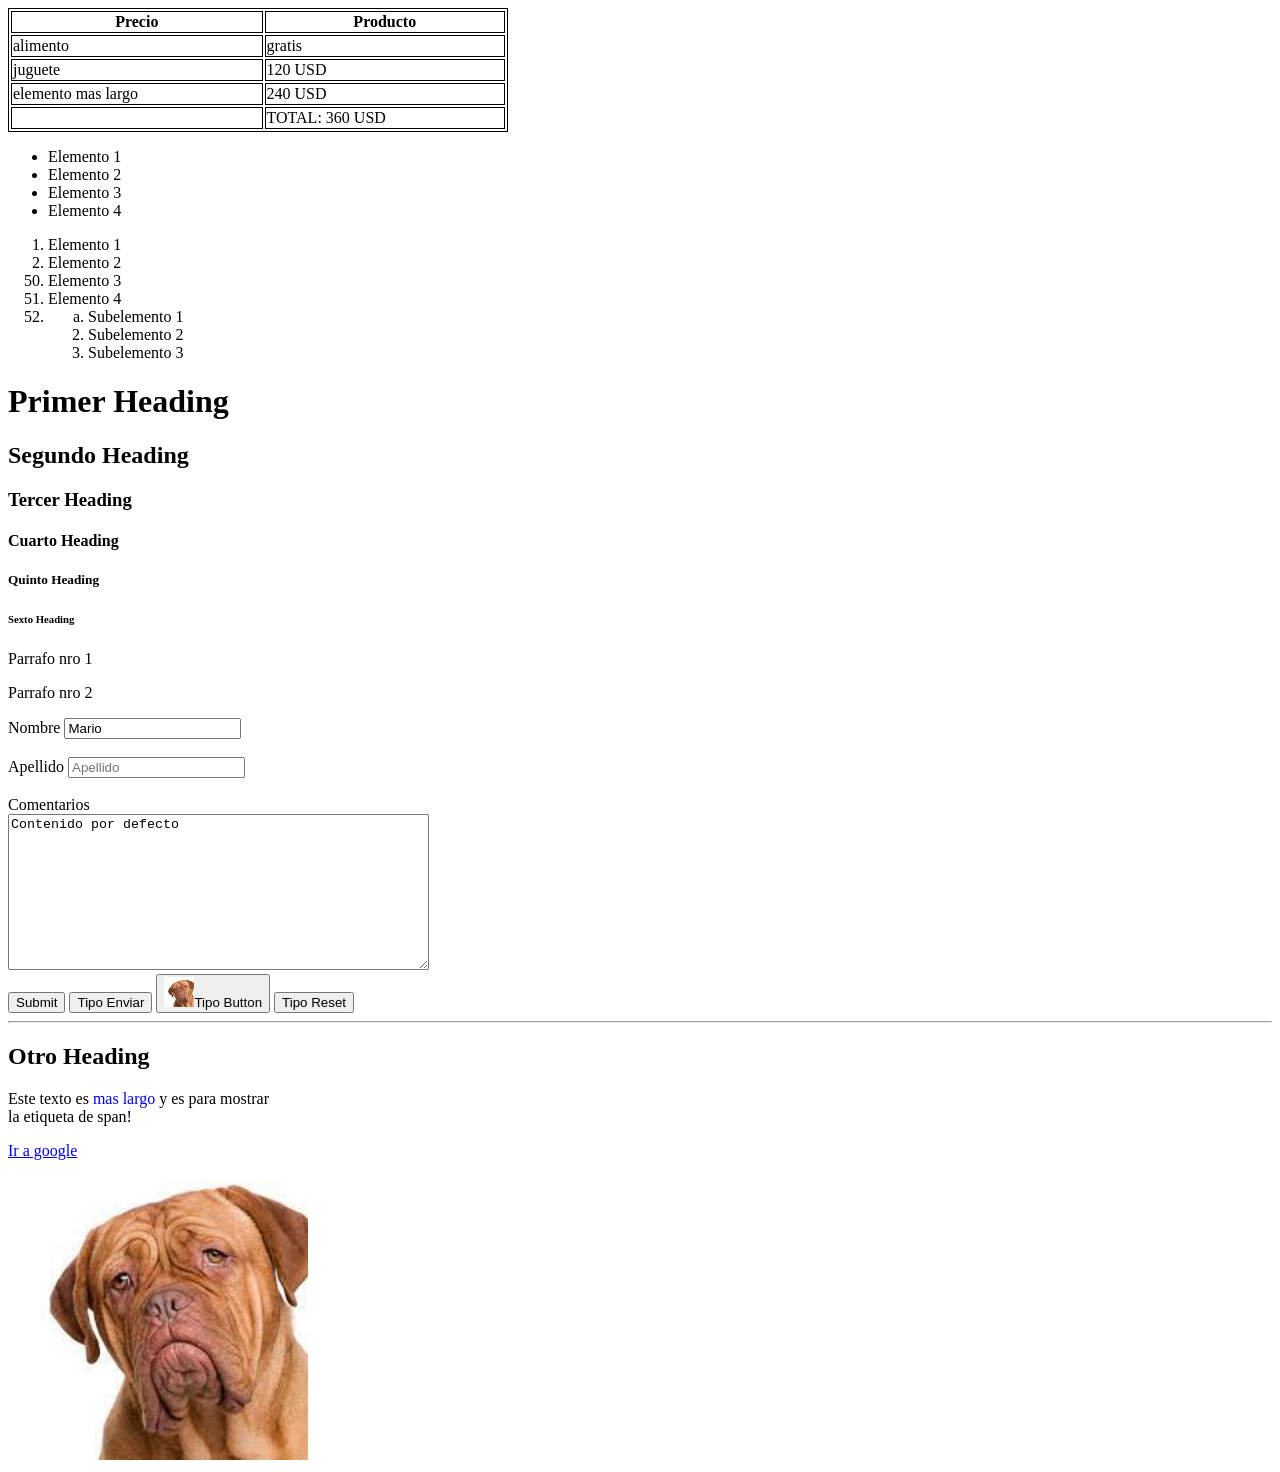
<file: index.html>
<!DOCTYPE html>
<html>
<head>
    <title>Practica</title>
    <!-- esto es CSS y el estilo que se aplique se va a aplicar a la table, th y td es para ahorra poner en todo
    <table style="border: 1px solid black;">
    -->
    <style>
        table, th, td {border: 1px solid black;}
    </style>
</head>
<body>
    <!-- tr es table row, fila, th es table header, td son items de la tabla-->
    <!-- thead es para agrupar las filas que son cabecera, tbody es para agrupar las que son body, sirve para que algunos
    exploradores habiliten el scroll independiente de los elementos body y head, y tfoot para el pie de la tabla-->
    <table style="width: 500px;"> <!-- en ancho de la tabla tambien puede ser en porcentaje-->
        <thead> <!-- thead sirve para agrupar los elementos que son cabecera de la tabla-->
        <tr>
            <th>Precio</th>
            <th>Producto</th>
        </tr>
        </thead>
        <!-- tbody sirve para agrupar los elementos que son el cuerpo de la tabla -->
        <tbody>
        <tr>
            <td>alimento</td>
            <td>gratis</td>
        </tr>
        <tr>
            <td>juguete</td>
            <td>120 USD</td>
        </tr>
        <tr>
            <td>elemento mas largo</td>
            <td>240 USD</td>
        </tr>
        </tbody>
        <tfoot>
            <td></td>
            <td>TOTAL: 360 USD</td>
        </tfoot>
    </table>

    <!-- ul (unordered list) es lista no ordenada, li es list item-->
    <ul>
        <li>Elemento 1</li>
        <li>Elemento 2</li>
        <li>Elemento 3</li>
        <li>Elemento 4</li>
    </ul>
    <!-- ol es ordered list -->
    <ol>
        <li>Elemento 1</li>
        <li>Elemento 2</li>
        <!--se le puede poner el valor de comienzo con value-->
        <li value="50">Elemento 3</li>
        <li>Elemento 4</li>
        <!-- lista anidada-->
        <li>
            <ol> <!--tambien se pede cambiar el estilo directo en la ol-->
                <li style="list-style-type:lower-alpha">Subelemento 1</li>
                <li>Subelemento 2</li>
                <li>Subelemento 3</li>
            </ol>
        </li>
    </ol>


    <!-- la etiqueta heading no debe usarse para agrandar la fuente, solo como titulo-->
    <h1>Primer Heading</h1>
    <h2>Segundo Heading</h2>
    <h3>Tercer Heading</h3>
    <h4>Cuarto Heading</h4>
    <h5>Quinto Heading</h5>
    <h6>Sexto Heading</h6>
    <!-- la etiqueta de parrafo -->
    <p> Parrafo nro 1</p>
    <p> Parrafo nro 2</p>

    <!--///////////////FORMULARIOS//////////////////////-->

    <form action="/formulario" method="POST"> <!--action es a donde va a redireccionar el formulario 
    el method puede ser POST o GET, sino se pone nada se pone GET (a traves de la url) por default-->
        <label for="nombre">Nombre</label> <!-- es la etiqueta de la entrada del formulario con el for lo asiganamos para que al presionar el label entre en el campo (es el id del input)-->
        <input value="Mario" type="text" id="nombre" name="nombre" placeholder="Nombre"/>
        <!-- name va a usarse como llave en el diccionario que se envie; placeholder llena el campo con indicador de referencia gris suave
        type puede ser: text(por defecto), submit, email, password, radio, checkbox, file....
        value precarga un valor en el campo(diferente a placeholder, se llena con un valor realmente)
        -->
        <br>
        <!-- br es un salto de linea -->
        <br>
        <!-- type puede tener: text por defecto, submit es un boton
            email, password, checkbox,radio, file, para que de a cargar un archivo
            placeholder pone texto dentro del recuadro como guia
            for referencia al id, name es el key del diccionario
        -->
        <label for="apellido">Apellido</label>
        <input type="text" id="apellido" name="apellido" placeholder="Apellido"/>
        <br>
        <br>
        <label for="comentario">Comentarios</label>
        <br>
        <textarea cols="50" rows="10" id="comentario" placeholder="ingrese comentario" name="comentario">Contenido por defecto</textarea>
        <!-- textarea es caja de texto rows es para asignar un tamaño a la caja en cantidad de filas y cols columnas, no usa el atributo value sino que se llena entre las etiquetas -->
        <br>
        <input type="submit"/>
        <button type="submit">Tipo Enviar</button><!--button es por defecto submit, se usa con javascript-->
        <button type="button"><img src="img.jpg" width="30" height="30"/>Tipo Button</button><!--si se pone solo button no hace nada, hay que especificar su uso-->
        <button type="Reset">Tipo Reset</button><!--pone el formulario en los valores por defecto-->
        <!--la etiqueta button puede incluir imagenes-->
    </form>    
    <hr>
    <!-- <hr> es una linea separador -->
    <h2>Otro Heading</h2>
    <p> Este texto es <span style="color:blue">mas largo</span> y es para mostrar <br> la etiqueta de span! </p>
    <!-- span es para seleccionar una fraccion de texto y darle estilo, la etiqueta br es para hacer un salto de linea-->
    <a target="_blank" href="https://www.google.com"> Ir a google </a> <!-- target="_blank" es para que abra una ventana nueva-->
    <!-- <a> es la etiqueta de hypervinculo tambien llamada anchor -->
    <br>
    <img src="img.jpg" width="300" height="300"/> <!-- si se pone el width solo la relacion aspeto se mantiene-->
</body>
</html>
</file>
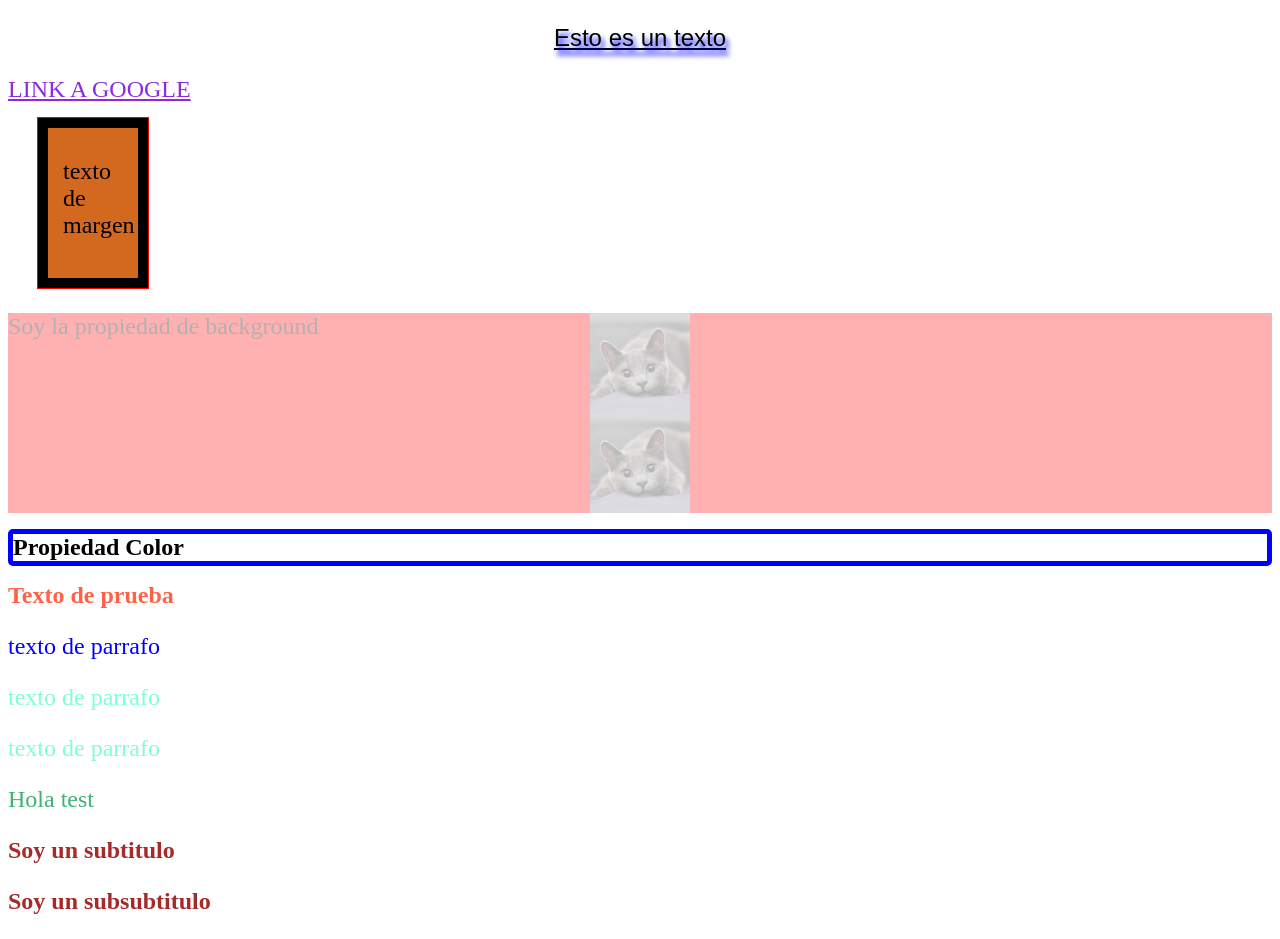
<file: Curso CSS/index.html>
<!DOCTYPE html>
<html>
<head>    
    <title>Document</title>
    <!-- asi se referencia al archivo de css -->
    <link rel="stylesheet" href="style.css" />
    
    <!--
        asi seria con la etiqueta style
    <style> 
        body {color:tomato;}
    </style>
    -->
</head>
    <p class="text">Esto es un texto</p>

<!-- <body style="color:tomato"></body> asi seria directo en la etiqueta-->
<body>
    <a href="https://www.google.com">LINK A GOOGLE</a>
    <div class="margen">
        texto de margen
    </div>
    <article id="fondo">
        Soy la propiedad de background
    </article>

    <h1 class="color">Propiedad Color</h1>
    <h1 id="titulo">Texto de prueba</h1> <!-- en el css se pone # para identificar un id -->
    <p class="texto">texto de parrafo</p>
    <p class="texto especial">texto de parrafo</p> <!--en el css se pone .classname , para identificarlo como una clase-->
    <p class="especial">texto de parrafo</p> <!-- se puede poner antes del punto la etiqueta para hacer selecciones p.texto por ejemplo-->
    <div>
        <p>Hola test</p> <!-- div p en css significa que todos los p que sean hijos de un div tendran esa propiedad-->
        <h2>Soy un subtitulo</h2>
        <h3>Soy un subsubtitulo</h3>
    </div>
    <!--el * en css selecciona todos los elementos del html, pero solo aplicara propiedades sino fueron definidas por otrso selectores-->
</body>
</html>
</file>
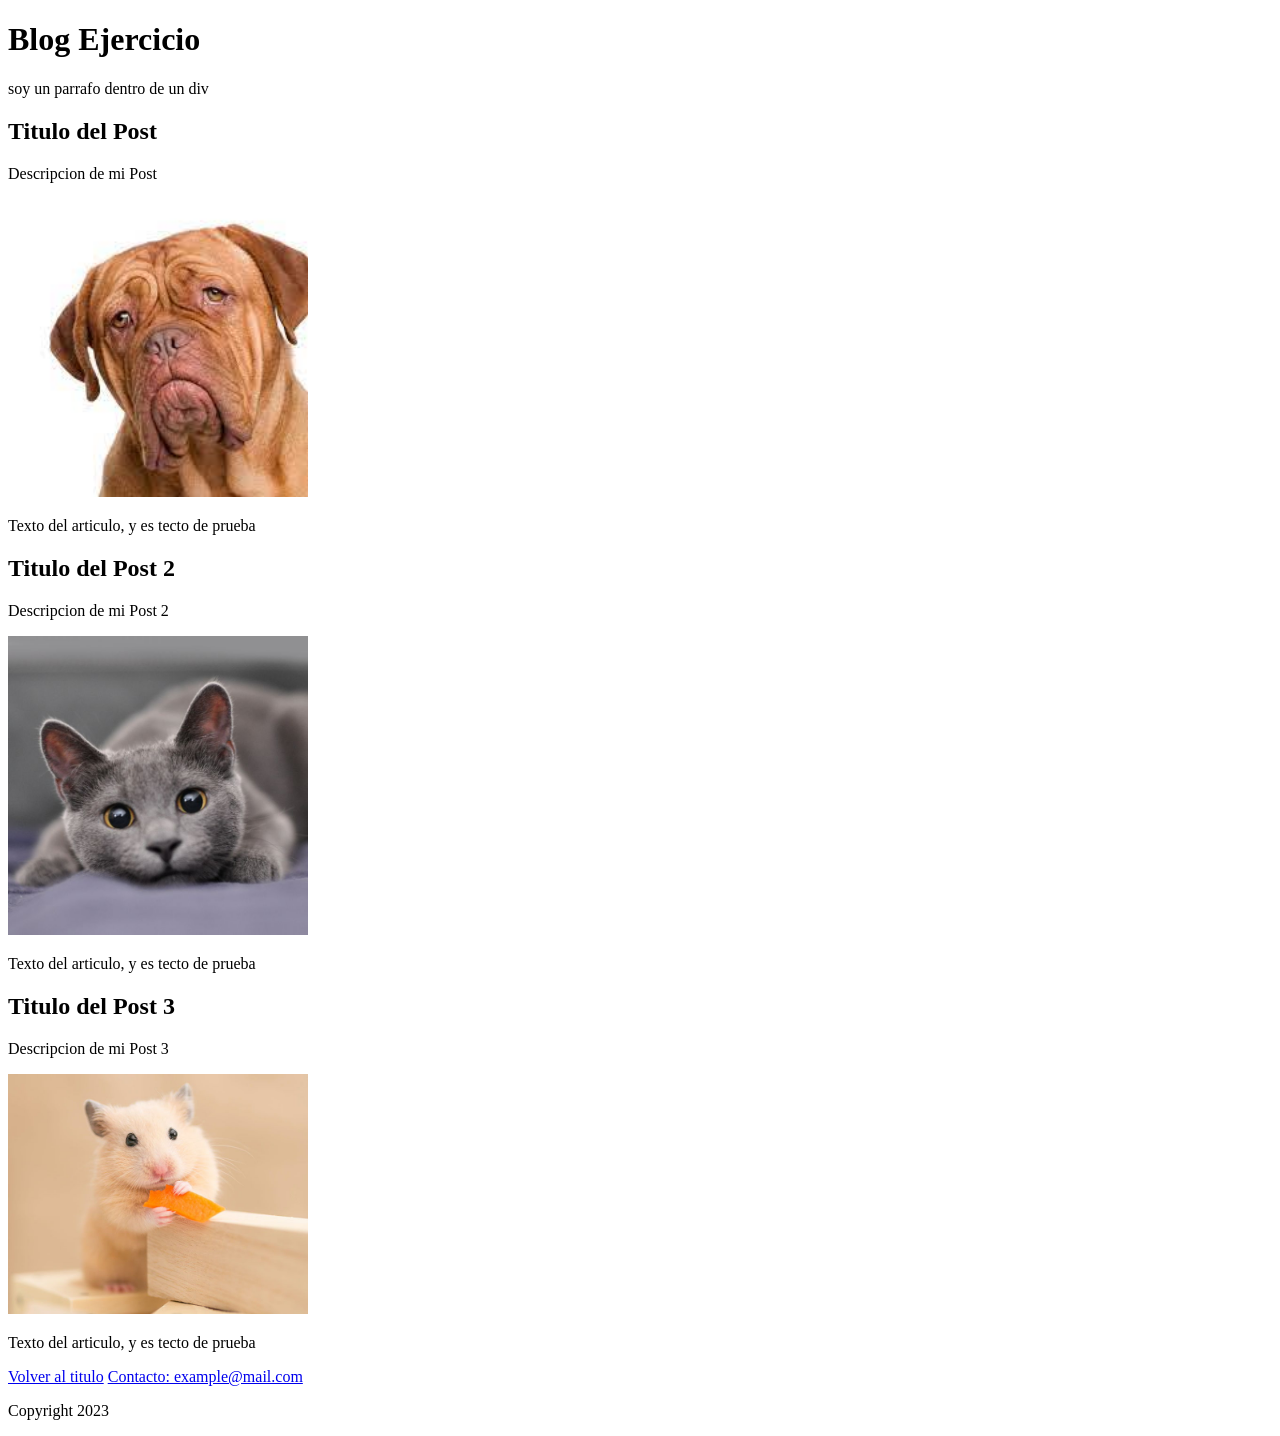
<file: blog.html>
<!DOCTYPE html>
<html>
<head>
    <title>Document</title>
</head>
<body>
    <!-- header se usa para agrupar links se pueden colocar 
        cuantas quieras, pero no una dentro de otro header o footer-->
    <header>
        <!-- el id es el identificador unico y se usa para poder asignar estilos-->
        <!--Atributo: todos los parametros que se le pasan a las etiquetas y sirven para
        poder interactuar con los elementos-->
        <!-- si quiero que varios elementos compartan estilos (utilizando los selectores) debo usar el 
        atributo de class y no el de ID-->
        <h1 id="titulo"> Blog Ejercicio</h1>
    </header>
    <div>
        <!-- div era la etiqueta para dividir secciones antes de section y es vieja, se puede anidar-->
        <p>soy un parrafo dentro de un div</p>
    </div>
    <section>
        <!--article se usa para definir un contenido independiente-->
        <article class="post">
            <h2>Titulo del Post</h2>
            <p>Descripcion de mi Post</p>
            <img src="img.jpg" width="300"/>
            <p>Texto del articulo, y es tecto de prueba</p>
        </article>
        <article class="post">
            <h2>Titulo del Post 2</h2>
            <p>Descripcion de mi Post 2</p>
            <img src="img2.jpg" width="300"/>
            <p>Texto del articulo, y es tecto de prueba</p>
        </article>
        <article class="post">
            <h2>Titulo del Post 3</h2>
            <p>Descripcion de mi Post 3</p>
            <img src="img3.jpg" width="300"/>
            <p>Texto del articulo, y es tecto de prueba</p>
        </article>
    </section>

    <footer>
        <!-- con el # y un id se pude hacer un link para ir a esa 
        seccion sin refrescar la pagina-->
        <a href="#titulo">Volver al titulo</a> 
        <!-- <a> es de anchor y es para poner links-->
        <a href="mailto:example@mail.com">Contacto: example@mail.com</a>
        <p>Copyright 2023</p>
    </footer>
    
</body>
</html>
</file>
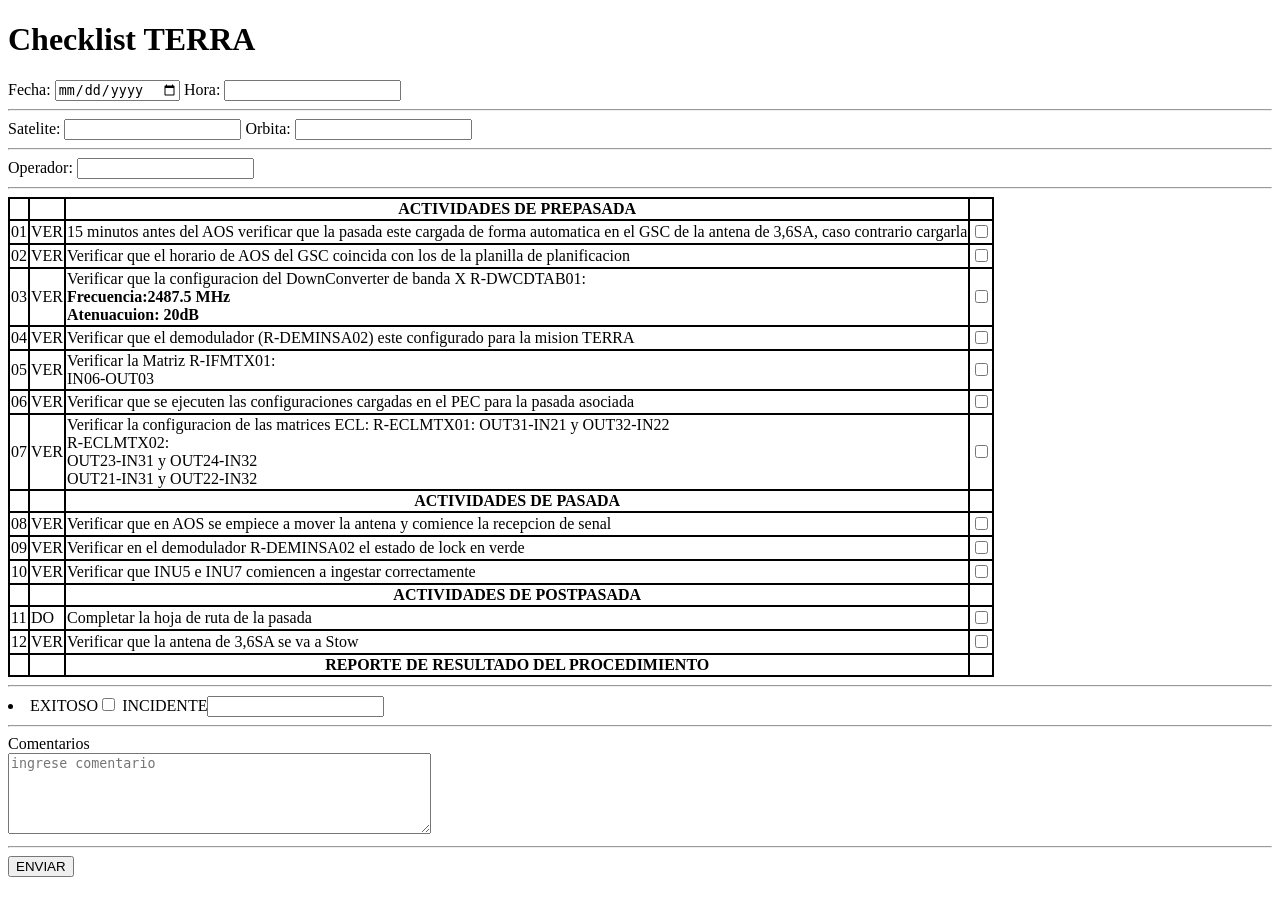
<file: checklist.html>
<!DOCTYPE html>
<html>
<head>
    <title>Checklist</title>
    <style>
        table, th, td {border: 2px solid black;border-collapse: collapse;}
    </style>
</head>
<body>
    <h1>Checklist TERRA</h1>
    <form>
        Fecha: <input type="date" name="fecha"/> <!--Fecha, Hora y operador deberian ser automaticas-->
        Hora: <input tyoe="time" name="hora"/>
        <hr>
        Satelite: <input type="text" name="satelite"/>
        Orbita: <input type="number" name="orbita"/>
        <hr>
        Operador: <input type="text" name="Operador"/>
        <hr>       
        <table>
            <tr>
                <td></td>
                <td></td>
                <th>ACTIVIDADES DE PREPASADA</th>
                <td></td>
            </tr>
            <tr>
                <td>01</td>
                <td>VER</td>
                <td>15 minutos antes del AOS verificar que la pasada este cargada de forma automatica 
                    en el GSC de la antena de 3,6SA, caso contrario cargarla</td>
                <td><input type="checkbox" name="1"/></td>
            </tr>                
            <tr>
                <td>02</td>
                <td>VER</td>
                <td>Verificar que el horario de AOS del GSC coincida con los de la planilla
                    de planificacion
                </td>
                <td><input type="checkbox" name="2"/></td>
            </tr>
            <tr>
                <td>03</td>
                <td>VER</td>
                <td>Verificar que la configuracion del DownConverter de banda X R-DWCDTAB01:<br>
                <b>Frecuencia:2487.5 MHz</b><br>
                <b>Atenuacuion: 20dB</b>
                </td>
                <td><input type="checkbox" name="3"/></td>
            </tr>
            <tr>
                <td>04</td>
                <td>VER</td>
                <td>Verificar que el demodulador (R-DEMINSA02) este configurado para la mision TERRA</td>
                <td><input type="checkbox" name="4"/></td>
            </tr>
            <tr>
                <td>05</td>
                <td>VER</td>
                <td>Verificar la Matriz R-IFMTX01:<br>
                    IN06-OUT03
                </td>
                <td><input type="checkbox" name="5"/></td>
            </tr>
            <tr>
                <td>06</td>
                <td>VER</td>
                <td>Verificar que se ejecuten las configuraciones cargadas en el PEC 
                    para la pasada asociada
                </td>
                <td><input type="checkbox" name="6"/></td>
            </tr>
            <tr>
                <td>07</td>
                <td>VER</td>
                <td>Verificar la configuracion de las matrices ECL:
                    R-ECLMTX01: OUT31-IN21 y OUT32-IN22 <br>
                    R-ECLMTX02: <br>
                    OUT23-IN31 y OUT24-IN32<br>
                    OUT21-IN31 y OUT22-IN32

                </td>
                <td><input type="checkbox" name="7"/></td>
            </tr>
            <tr>
                <td></td>
                <td></td>
                <th>ACTIVIDADES DE PASADA</th>
                <td></td>
            </tr>
            <tr>
                <td>08</td>
                <td>VER</td>
                <td>Verificar que en AOS se empiece a mover la antena y comience la recepcion de senal</td>
                <td><input type="checkbox" name="8"/></td>
            </tr>
            <tr>
                <td>09</td>
                <td>VER</td>
                <td>Verificar en el demodulador R-DEMINSA02 el estado de lock en verde</td>
                <td><input type="checkbox" name="9"/></td>
            </tr>
            <tr>
                <td>10</td>
                <td>VER</td>
                <td>Verificar que INU5 e INU7 comiencen a ingestar correctamente</td>
                <td><input type="checkbox" name="10"/></td>
            </tr>
            <tr>
                <td></td>
                <td></td>
                <th>ACTIVIDADES DE POSTPASADA</th>
                <td></td>
            </tr>
            <tr>
                <td>11</td>
                <td>DO</td>
                <td>Completar la hoja de ruta de la pasada</td>
                <td><input type="checkbox" name="11"/></td>
            </tr>
            <tr>
                <td>12</td>
                <td>VER</td>
                <td>Verificar que la antena de 3,6SA se va a Stow</td>
                <td><input type="checkbox" name="12"/></td>
            </tr>

            <tr>
                <td></td>
                <td></td>
                <th>REPORTE DE RESULTADO DEL PROCEDIMIENTO</th>
                <td></td>
            </tr>
        </table>
        <hr>
        <li>
        EXITOSO<input type="checkbox" name="13"/>
        INCIDENTE<input type="number" name="14"/>
        </li>
        <hr>
        <label for="comentario">Comentarios</label>
        <br>
        <textarea cols="50" rows="5" id="comentario" placeholder="ingrese comentario" name="comentario"></textarea>
        <hr>
        <button type="submit" value="submit">ENVIAR</button>
    </form>    
</body>
</html>
</file>
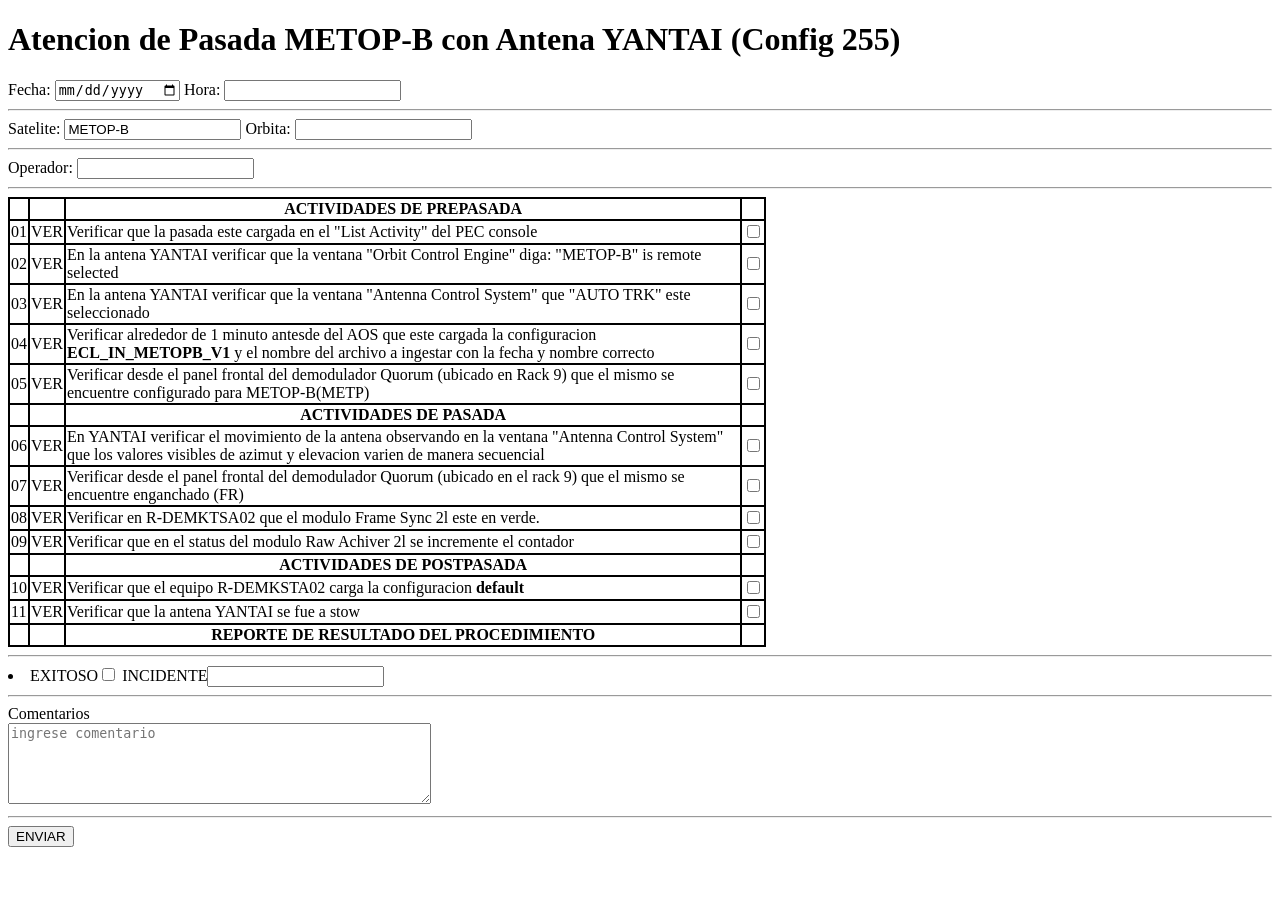
<file: checklists/255 METOPB.html>
<!DOCTYPE html>
<html>
<head>
    <title>255 METOP B</title>
    <style>
        table, th, td {border: 2px solid black;border-collapse: collapse;}
    </style>
</head>
<body>
    <h1>Atencion de Pasada METOP-B con Antena YANTAI (Config 255)</h1>
    <form>
        Fecha: <input type="date" name="fecha"/> <!--Fecha, Hora y operador deberian ser automaticas-->
        Hora: <input tyoe="time" name="hora"/>
        <hr>
        Satelite: <input value="METOP-B" type="text" name="satelite"/>
        Orbita: <input type="number" name="orbita"/>
        <hr>
        Operador: <input type="text" name="Operador"/>
        <hr>       
        <table style="width: 60%;">
            <tr>
                <td></td>
                <td></td>
                <th>ACTIVIDADES DE PREPASADA</th>
                <td></td>
            </tr>
            <tr>
                <td>01</td>
                <td>VER</td>
                <td>Verificar que la pasada este cargada en el "List Activity" del PEC console</td>
                <td><input type="checkbox" name="1"/></td>
            </tr>
            <tr>
                <td>02</td>
                <td>VER</td>
                <td>En la antena YANTAI verificar que la ventana "Orbit Control Engine"
                    diga: "METOP-B" is remote selected</td>
                <td><input type="checkbox" name="2"/></td>
            </tr>
            <tr>
                <td>03</td>
                <td>VER</td>
                <td>En la antena YANTAI verificar que la ventana "Antenna Control System"
                    que "AUTO TRK" este seleccionado
                </td>
                <td><input type="checkbox" name="3"/></td>
            </tr>                
            <tr>
                <td>04</td>
                <td>VER</td>
                <td>Verificar alrededor de 1 minuto 
                    antesde del AOS que este cargada la configuracion <b>ECL_IN_METOPB_V1</b>
                    y el nombre del archivo a ingestar con la fecha y nombre correcto 
                </td>
                <td><input type="checkbox" name="4"/></td>
            </tr>
            <tr>
                <td>05</td>
                <td>VER</td>
                <td>Verificar desde el panel frontal del demodulador Quorum (ubicado en Rack 9)
                    que el mismo se encuentre configurado para METOP-B(METP)
                </td>
                <td><input type="checkbox" name="5"/></td>
            </tr>
            <tr>
                <td></td>
                <td></td>
                <th>ACTIVIDADES DE PASADA</th>
                <td></td>
            </tr>
            <tr>
                <td>06</td>
                <td>VER</td>
                <td>En YANTAI verificar el movimiento de la antena observando en la ventana
                    "Antenna Control System" que los valores visibles de azimut y elevacion
                    varien de manera secuencial
                </td>
                <td><input type="checkbox" name="6"/></td>
            </tr>
            <tr>
                <td>07</td>
                <td>VER</td>
                <td>
                    Verificar desde el panel frontal del demodulador Quorum (ubicado en el rack 9)
                    que el mismo se encuentre enganchado (FR)
                </td>
                <td><input type="checkbox" name="7"/></td>
            </tr>
            <tr>
                <td>08</td>
                <td>VER</td>
                <td>
                    Verificar en R-DEMKTSA02 que el modulo Frame Sync 2l este en verde.
                </td>
                <td><input type="checkbox" name="8"/></td>
            </tr>
            <tr>
                <td>09</td>
                <td>VER</td>
                <td>
                    Verificar que en el status del modulo Raw Achiver 2l
                    se incremente el contador
                </td>
                <td><input type="checkbox" name="9"/></td>
            </tr>
            <tr>
                <td></td>
                <td></td>
                <th>ACTIVIDADES DE POSTPASADA</th>
                <td></td>
            </tr>
            <tr>
                <td>10</td>
                <td>VER</td>
                <td>Verificar que el equipo R-DEMKSTA02 carga la configuracion <b>default</b> </td>
                <td><input type="checkbox" name="10"/></td>
            </tr>
                        <tr>
                <td>11</td>
                <td>VER</td>
                <td>Verificar que la antena YANTAI se fue a stow</td>
                <td><input type="checkbox" name="11"/></td>
            </tr>

            <tr>
                <td></td>
                <td></td>
                <th>REPORTE DE RESULTADO DEL PROCEDIMIENTO</th>
                <td></td>
            </tr>
        </table>
        <hr>
        <li>
        EXITOSO<input type="checkbox" name="exitoso"/>
        INCIDENTE<input type="number" name="incidente"/>
        </li>
        <hr>
        <label for="comentario">Comentarios</label>
        <br>
        <textarea cols="50" rows="5" id="comentario" placeholder="ingrese comentario" name="comentario"></textarea>
        <hr>
        <button type="submit" value="submit">ENVIAR</button>
    </form>    
</body>
</html>
</file>
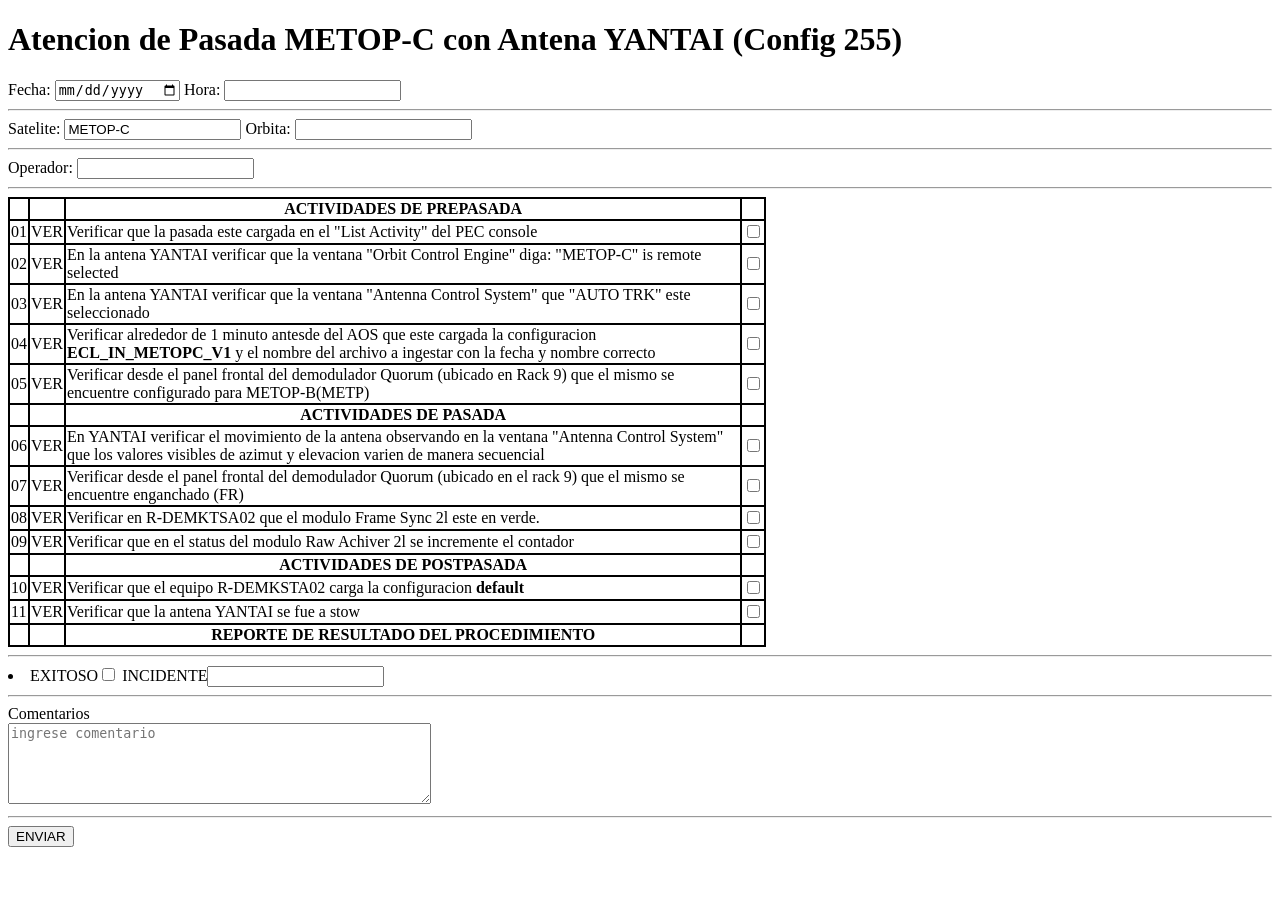
<file: checklists/255 METOPC.html>
<!DOCTYPE html>
<html>
<head>
    <title>255 METOP C</title>
    <style>
        table, th, td {border: 2px solid black;border-collapse: collapse;}
    </style>
</head>
<body>
    <h1>Atencion de Pasada METOP-C con Antena YANTAI (Config 255)</h1>
    <form>
        Fecha: <input type="date" name="fecha"/> <!--Fecha, Hora y operador deberian ser automaticas-->
        Hora: <input tyoe="time" name="hora"/>
        <hr>
        Satelite: <input value="METOP-C" type="text" name="satelite"/>
        Orbita: <input type="number" name="orbita"/>
        <hr>
        Operador: <input type="text" name="Operador"/>
        <hr>       
        <table style="width: 60%;">
            <tr>
                <td></td>
                <td></td>
                <th>ACTIVIDADES DE PREPASADA</th>
                <td></td>
            </tr>
            <tr>
                <td>01</td>
                <td>VER</td>
                <td>Verificar que la pasada este cargada en el "List Activity" del PEC console</td>
                <td><input type="checkbox" name="1"/></td>
            </tr>
            <tr>
                <td>02</td>
                <td>VER</td>
                <td>En la antena YANTAI verificar que la ventana "Orbit Control Engine"
                    diga: "METOP-C" is remote selected</td>
                <td><input type="checkbox" name="2"/></td>
            </tr>
            <tr>
                <td>03</td>
                <td>VER</td>
                <td>En la antena YANTAI verificar que la ventana "Antenna Control System"
                    que "AUTO TRK" este seleccionado
                </td>
                <td><input type="checkbox" name="3"/></td>
            </tr>                
            <tr>
                <td>04</td>
                <td>VER</td>
                <td>Verificar alrededor de 1 minuto 
                    antesde del AOS que este cargada la configuracion <b>ECL_IN_METOPC_V1</b>
                    y el nombre del archivo a ingestar con la fecha y nombre correcto 
                </td>
                <td><input type="checkbox" name="4"/></td>
            </tr>
            <tr>
                <td>05</td>
                <td>VER</td>
                <td>Verificar desde el panel frontal del demodulador Quorum (ubicado en Rack 9)
                    que el mismo se encuentre configurado para METOP-B(METP)
                </td>
                <td><input type="checkbox" name="5"/></td>
            </tr>
            <tr>
                <td></td>
                <td></td>
                <th>ACTIVIDADES DE PASADA</th>
                <td></td>
            </tr>
            <tr>
                <td>06</td>
                <td>VER</td>
                <td>En YANTAI verificar el movimiento de la antena observando en la ventana
                    "Antenna Control System" que los valores visibles de azimut y elevacion
                    varien de manera secuencial
                </td>
                <td><input type="checkbox" name="6"/></td>
            </tr>
            <tr>
                <td>07</td>
                <td>VER</td>
                <td>
                    Verificar desde el panel frontal del demodulador Quorum (ubicado en el rack 9)
                    que el mismo se encuentre enganchado (FR)
                </td>
                <td><input type="checkbox" name="7"/></td>
            </tr>
            <tr>
                <td>08</td>
                <td>VER</td>
                <td>
                    Verificar en R-DEMKTSA02 que el modulo Frame Sync 2l este en verde.
                </td>
                <td><input type="checkbox" name="8"/></td>
            </tr>
            <tr>
                <td>09</td>
                <td>VER</td>
                <td>
                    Verificar que en el status del modulo Raw Achiver 2l
                    se incremente el contador
                </td>
                <td><input type="checkbox" name="9"/></td>
            </tr>
            <tr>
                <td></td>
                <td></td>
                <th>ACTIVIDADES DE POSTPASADA</th>
                <td></td>
            </tr>
            <tr>
                <td>10</td>
                <td>VER</td>
                <td>Verificar que el equipo R-DEMKSTA02 carga la configuracion <b>default</b> </td>
                <td><input type="checkbox" name="10"/></td>
            </tr>
                        <tr>
                <td>11</td>
                <td>VER</td>
                <td>Verificar que la antena YANTAI se fue a stow</td>
                <td><input type="checkbox" name="11"/></td>
            </tr>

            <tr>
                <td></td>
                <td></td>
                <th>REPORTE DE RESULTADO DEL PROCEDIMIENTO</th>
                <td></td>
            </tr>
        </table>
        <hr>
        <li>
        EXITOSO<input type="checkbox" name="exitoso"/>
        INCIDENTE<input type="number" name="incidente"/>
        </li>
        <hr>
        <label for="comentario">Comentarios</label>
        <br>
        <textarea cols="50" rows="5" id="comentario" placeholder="ingrese comentario" name="comentario"></textarea>
        <hr>
        <button type="submit" value="submit">ENVIAR</button>
    </form>    
</body>
</html>
</file>
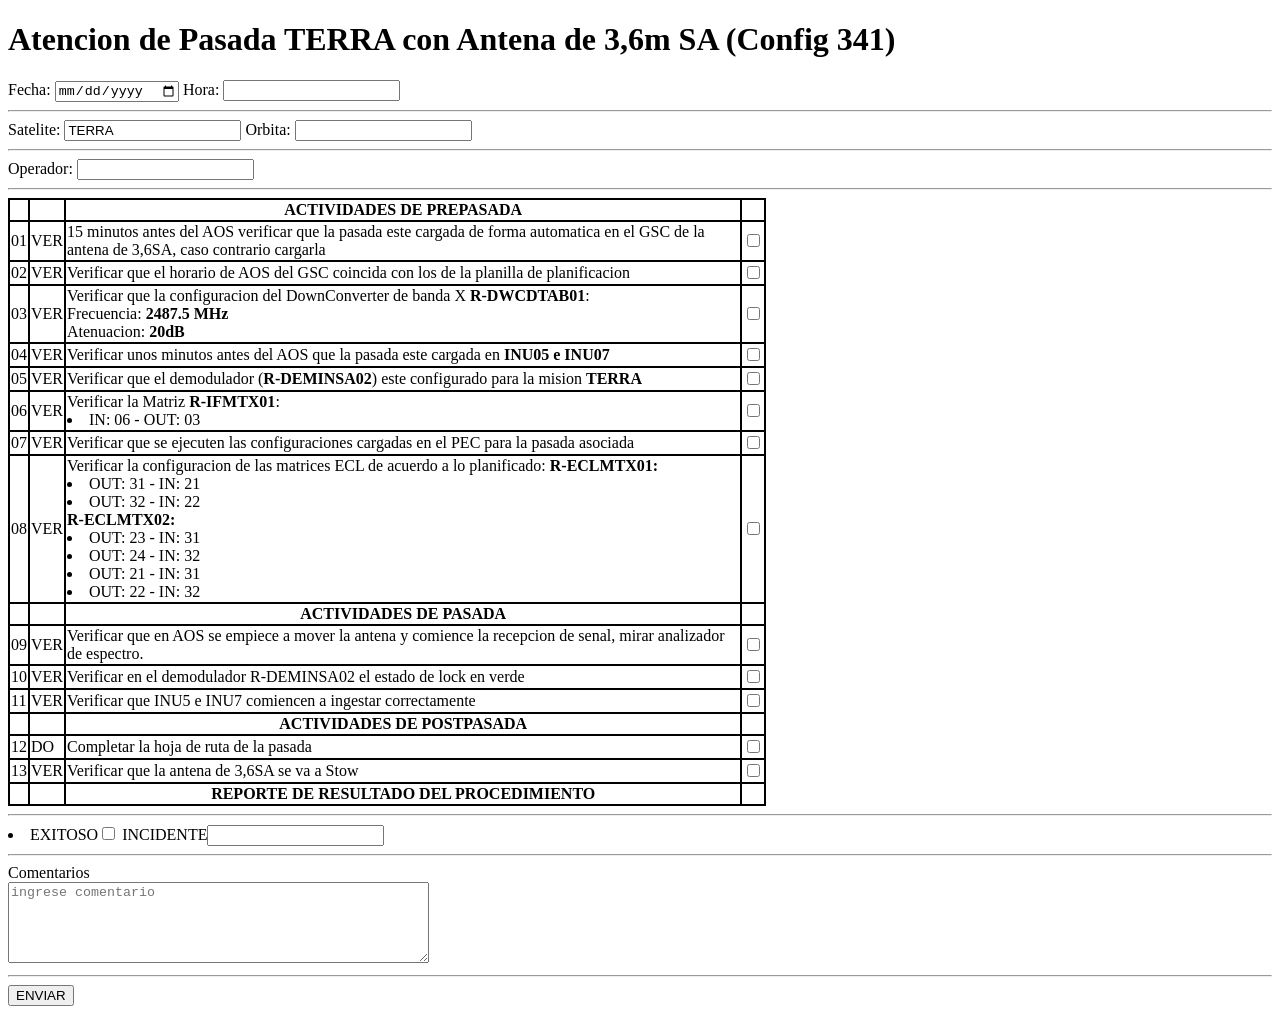
<file: checklists/341 TERRA.html>
<!DOCTYPE html>
<html>
<head>
    <title>341 TERRA</title>
    <style>
        table, th, td {border: 2px solid black;border-collapse: collapse;}
    </style>
</head>
<body>
    <h1>Atencion de Pasada TERRA con Antena de 3,6m SA (Config 341)</h1>
    <form>
        Fecha: <input type="date" name="fecha"/> <!--Fecha, Hora y operador deberian ser automaticas-->
        Hora: <input tyoe="time" name="hora"/>
        <hr>
        Satelite: <input value="TERRA" type="text" name="satelite"/>
        Orbita: <input type="number" name="orbita"/>
        <hr>
        Operador: <input type="text" name="Operador"/>
        <hr>       
        <table style="width: 60%;">
            <tr>
                <td></td>
                <td></td>
                <th>ACTIVIDADES DE PREPASADA</th>
                <td></td>
            </tr>
            <tr>
                <td>01</td>
                <td>VER</td>
                <td>15 minutos antes del AOS verificar que la pasada este cargada de forma automatica 
                    en el GSC de la antena de 3,6SA, caso contrario cargarla</td>
                <td><input type="checkbox" name="1"/></td>
            </tr>                
            <tr>
                <td>02</td>
                <td>VER</td>
                <td>Verificar que el horario de AOS del GSC coincida con los de la planilla
                    de planificacion
                </td>
                <td><input type="checkbox" name="2"/></td>
            </tr>
            <tr>
                <td>03</td>
                <td>VER</td>
                <td>Verificar que la configuracion del DownConverter de banda X <b>R-DWCDTAB01</b>:<br>
                Frecuencia: <b>2487.5 MHz</b><br>
                Atenuacion: <b>20dB</b>
                </td>
                <td><input type="checkbox" name="3"/></td>
            </tr>
            <tr>
                <td>04</td>
                <td>VER</td>
                <td>Verificar unos minutos antes del AOS que la pasada este cargada en <b>INU05 e INU07</b>
                </td>
                <td><input type="checkbox" name="4"/></td>
            </tr>
            <tr>
                <td>05</td>
                <td>VER</td>
                <td>Verificar que el demodulador (<b>R-DEMINSA02</b>) este configurado para la mision <b>TERRA</b></td>
                <td><input type="checkbox" name="5"/></td>
            </tr>
            <tr>
                <td>06</td>
                <td>VER</td>
                <td>Verificar la Matriz <b>R-IFMTX01</b>:<br>
                    <li>IN: 06 - OUT: 03</li>
                </td>
                <td><input type="checkbox" name="6"/></td>
            </tr>
            <tr>
                <td>07</td>
                <td>VER</td>
                <td>Verificar que se ejecuten las configuraciones cargadas en el PEC 
                    para la pasada asociada
                </td>
                <td><input type="checkbox" name="7"/></td>
            </tr>
            <tr>
                <td>08</td>
                <td>VER</td>
                <td>Verificar la configuracion de las matrices ECL de acuerdo a lo planificado:
                    <b>R-ECLMTX01:</b><br>
                    <li>OUT: 31 - IN: 21</li>
                    <li>OUT: 32 - IN: 22</li>  
                    <b>R-ECLMTX02:</b><br>
                    <li>OUT: 23 - IN: 31</li>
                    <li>OUT: 24 - IN: 32</li>
                    <li>OUT: 21 - IN: 31</li>
                    <li>OUT: 22 - IN: 32</li>
                </td>
                <td><input type="checkbox" name="8"/></td>
            </tr>
            <tr>
                <td></td>
                <td></td>
                <th>ACTIVIDADES DE PASADA</th>
                <td></td>
            </tr>
            <tr>
                <td>09</td>
                <td>VER</td>
                <td>Verificar que en AOS se empiece a mover la antena y comience la recepcion de senal, mirar
                    analizador de espectro.
                </td>
                <td><input type="checkbox" name="9"/></td>
            </tr>
            <tr>
                <td>10</td>
                <td>VER</td>
                <td>Verificar en el demodulador R-DEMINSA02 el estado de lock en verde</td>
                <td><input type="checkbox" name="10"/></td>
            </tr>
            <tr>
                <td>11</td>
                <td>VER</td>
                <td>Verificar que INU5 e INU7 comiencen a ingestar correctamente</td>
                <td><input type="checkbox" name="11"/></td>
            </tr>
            <tr>
                <td></td>
                <td></td>
                <th>ACTIVIDADES DE POSTPASADA</th>
                <td></td>
            </tr>
            <tr>
                <td>12</td>
                <td>DO</td>
                <td>Completar la hoja de ruta de la pasada</td>
                <td><input type="checkbox" name="12"/></td>
            </tr>
            <tr>
                <td>13</td>
                <td>VER</td>
                <td>Verificar que la antena de 3,6SA se va a Stow</td>
                <td><input type="checkbox" name="13"/></td>
            </tr>

            <tr>
                <td></td>
                <td></td>
                <th>REPORTE DE RESULTADO DEL PROCEDIMIENTO</th>
                <td></td>
            </tr>
        </table>
        <hr>
        <li>
        EXITOSO<input type="checkbox" name="exitoso"/>
        INCIDENTE<input type="number" name="incidente"/>
        </li>
        <hr>
        <label for="comentario">Comentarios</label>
        <br>
        <textarea cols="50" rows="5" id="comentario" placeholder="ingrese comentario" name="comentario"></textarea>
        <hr>
        <button type="submit" value="submit">ENVIAR</button>
    </form>    
</body>
</html>
</file>
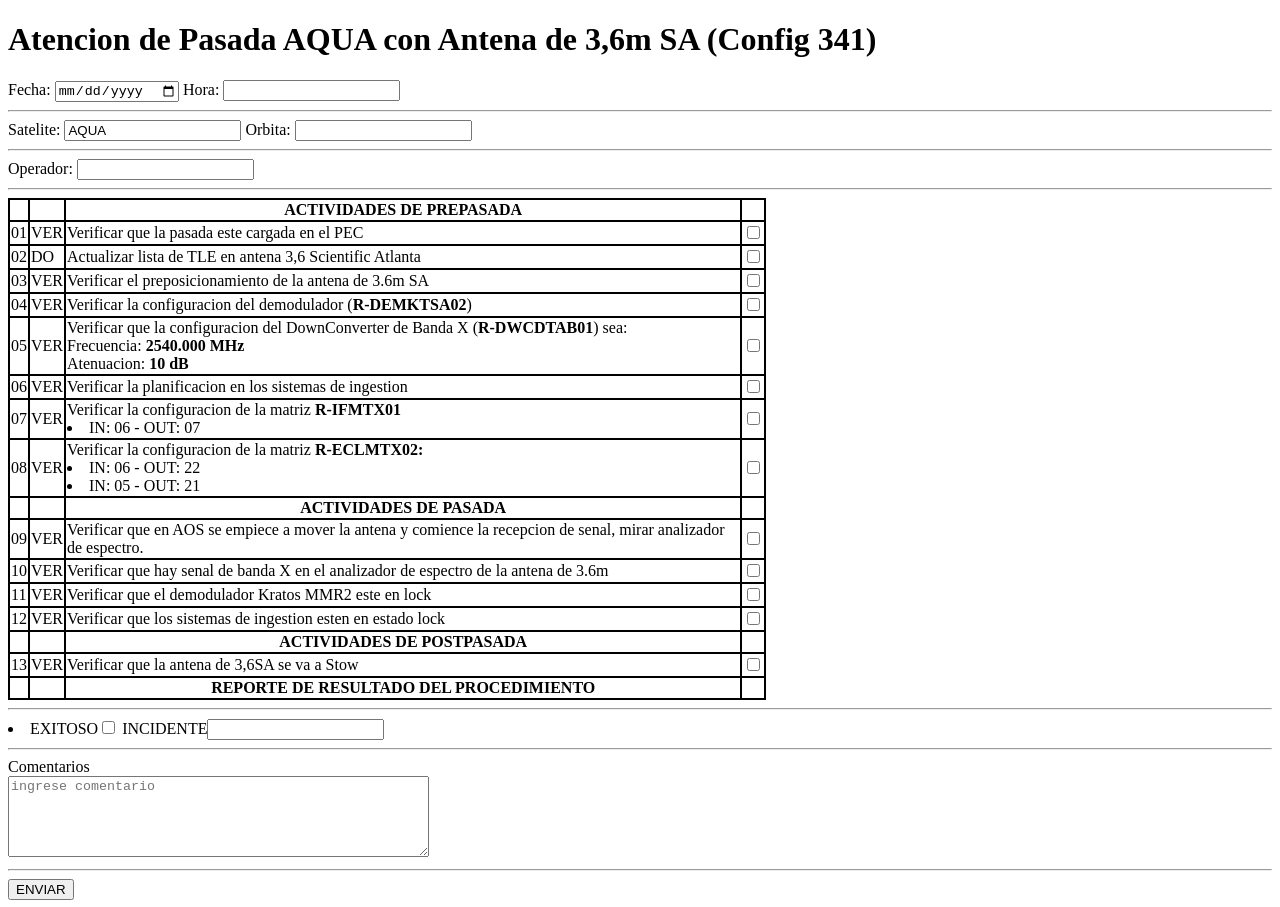
<file: checklists/345 AQUA.html>
<!DOCTYPE html>
<html>
<head>
    <title>345 AQUA</title>
    <style>
        table, th, td {border: 2px solid black;border-collapse: collapse;}
    </style>
</head>
<body>
    <h1>Atencion de Pasada AQUA con Antena de 3,6m SA (Config 341)</h1>
    <form>
        Fecha: <input type="date" name="fecha"/> <!--Fecha, Hora y operador deberian ser automaticas-->
        Hora: <input tyoe="time" name="hora"/>
        <hr>
        Satelite: <input value="AQUA" type="text" name="satelite"/>
        Orbita: <input type="number" name="orbita"/>
        <hr>
        Operador: <input type="text" name="Operador"/>
        <hr>       
        <table style="width: 60%;">
            <tr>
                <td></td>
                <td></td>
                <th>ACTIVIDADES DE PREPASADA</th>
                <td></td>
            </tr>
            <tr>
                <td>01</td>
                <td>VER</td>
                <td>
                    Verificar que la pasada este cargada en el PEC
                </td>
                <td><input type="checkbox" name="1"/></td>
            </tr>                
            <tr>
                <td>02</td>
                <td>DO</td>
                <td>
                    Actualizar lista de TLE en antena 3,6 Scientific Atlanta
                </td>
                <td><input type="checkbox" name="2"/></td>
            </tr>
            <tr>
                <td>03</td>
                <td>VER</td>
                <td>
                    Verificar el preposicionamiento de la antena
                    de 3.6m SA
                </td>
                <td><input type="checkbox" name="3"/></td>
            </tr>
            <tr>
                <td>04</td>
                <td>VER</td>
                <td>
                    Verificar la configuracion del demodulador (<b>R-DEMKTSA02</b>)
                </td>
                <td><input type="checkbox" name="4"/></td>
            </tr>
            <tr>
                <td>05</td>
                <td>VER</td>
                <td>
                    Verificar que la configuracion del DownConverter de Banda X (<b>R-DWCDTAB01</b>)
                    sea:<br>
                    Frecuencia: <b>2540.000 MHz</b><br>
                    Atenuacion: <b>10 dB</b>
                </td>
                <td><input type="checkbox" name="5"/></td>
            </tr>
            <tr>
                <td>06</td>
                <td>VER</td>
                <td>
                    Verificar la planificacion en los sistemas de ingestion
                </td>
                <td><input type="checkbox" name="6"/></td>
            </tr>
            <tr>
                <td>07</td>
                <td>VER</td>
                <td>
                    Verificar la configuracion de la matriz <b>R-IFMTX01</b><br>
                    <li>IN: 06 - OUT: 07</li>
                </td>
                <td><input type="checkbox" name="7"/></td>
            </tr>
            <tr>
                <td>08</td>
                <td>VER</td>
                <td>Verificar la configuracion de la matriz <b>R-ECLMTX02:</b><br>                    
                    <li>IN: 06 - OUT: 22</li>
                    <li>IN: 05 - OUT: 21</li>
                </td>
                <td><input type="checkbox" name="8"/></td>
            </tr>
            <tr>
                <td></td>
                <td></td>
                <th>ACTIVIDADES DE PASADA</th>
                <td></td>
            </tr>
            <tr>
                <td>09</td>
                <td>VER</td>
                <td>Verificar que en AOS se empiece a mover la antena y comience la recepcion de senal, mirar
                    analizador de espectro.
                </td>
                <td><input type="checkbox" name="9"/></td>
            </tr>
            <tr>
                <td>10</td>
                <td>VER</td>
                <td>
                    Verificar que hay senal de banda X
                    en el analizador de espectro de la antena de 3.6m
                </td>
                <td><input type="checkbox" name="10"/></td>
            </tr>
            <tr>
                <td>11</td>
                <td>VER</td>
                <td>Verificar que el demodulador Kratos MMR2 este en lock</td>
                <td><input type="checkbox" name="11"/></td>
            </tr>
            <tr>
                <td>12</td>
                <td>VER</td>
                <td>Verificar que los sistemas de ingestion esten en estado lock</td>
                <td><input type="checkbox" name="12"/></td>
            </tr>
            <tr>
                <td></td>
                <td></td>
                <th>ACTIVIDADES DE POSTPASADA</th>
                <td></td>
            </tr>            
            <tr>
                <td>13</td>
                <td>VER</td>
                <td>Verificar que la antena de 3,6SA se va a Stow</td>
                <td><input type="checkbox" name="13"/></td>
            </tr>
            <tr>
                <td></td>
                <td></td>
                <th>REPORTE DE RESULTADO DEL PROCEDIMIENTO</th>
                <td></td>
            </tr>
        </table>
        <hr>
        <li>
        EXITOSO<input type="checkbox" name="exitoso"/>
        INCIDENTE<input type="number" name="incidente"/>
        </li>
        <hr>
        <label for="comentario">Comentarios</label>
        <br>
        <textarea cols="50" rows="5" id="comentario" placeholder="ingrese comentario" name="comentario"></textarea>
        <hr>
        <button type="submit" value="submit">ENVIAR</button>
    </form>    
</body>
</html>
</file>
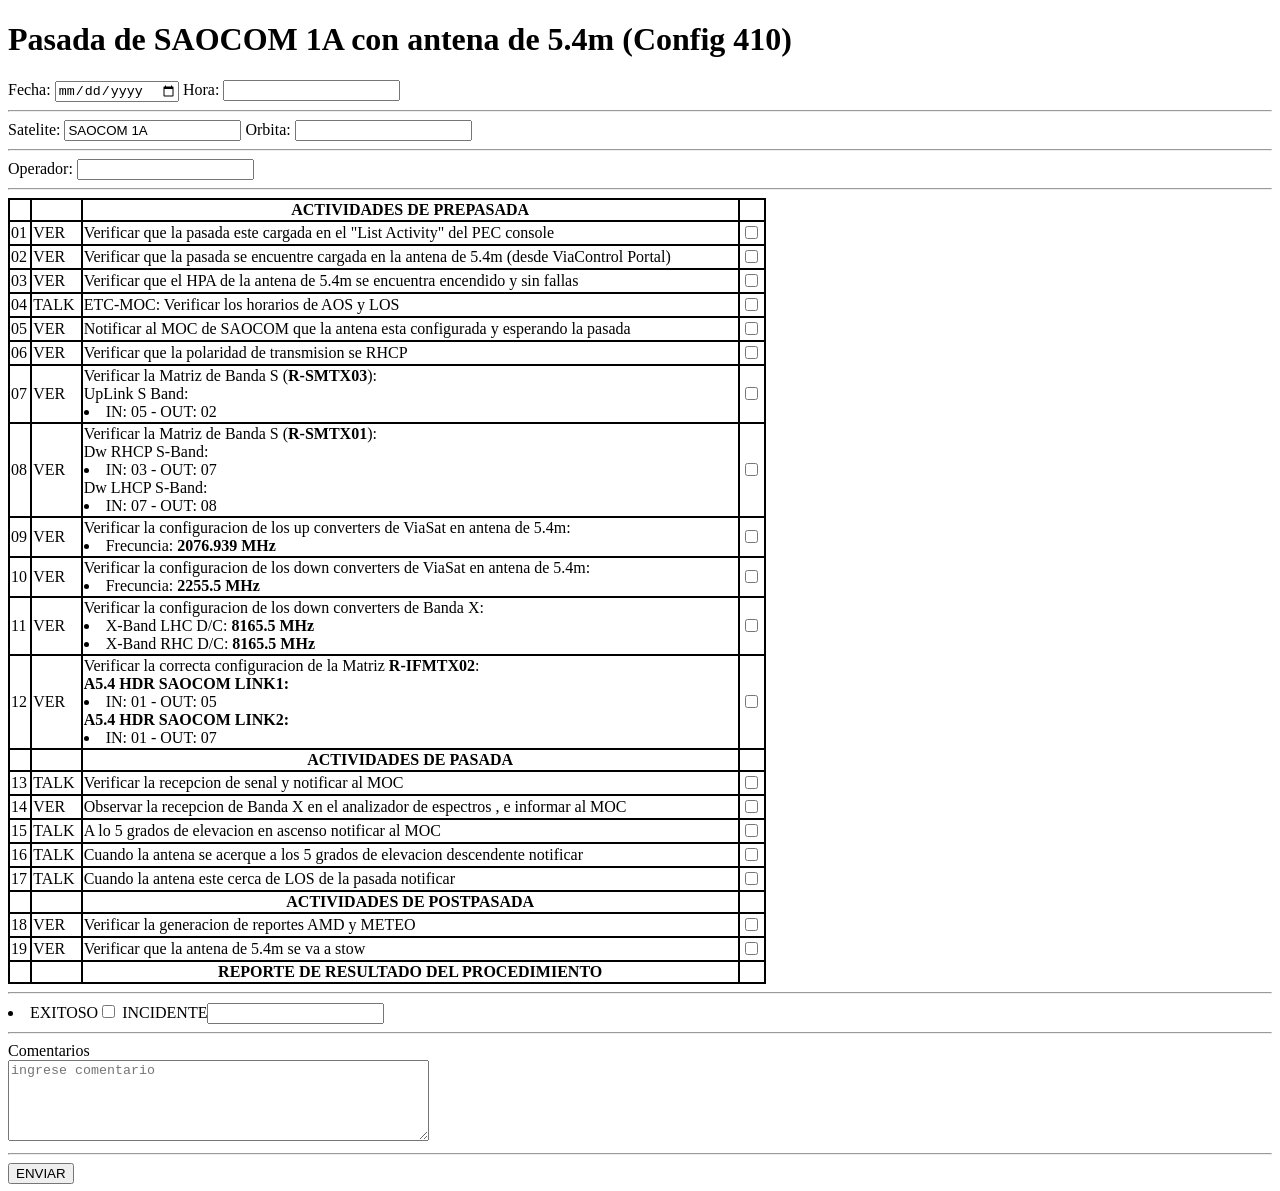
<file: checklists/410 SAOCOM1A.html>
<!DOCTYPE html>
<html>
<head>
    <title>SAOCOM 1A 410</title>
    <style>
        table, th, td {border: 2px solid black;border-collapse: collapse;}
    </style>
</head>
<body>
    <h1>Pasada de SAOCOM 1A con antena de 5.4m (Config 410)</h1>
    <form>
        Fecha: <input type="date" name="fecha"/> <!--Fecha, Hora y operador deberian ser automaticas-->
        Hora: <input tyoe="time" name="hora"/>
        <hr>
        Satelite: <input value="SAOCOM 1A" type="text" name="satelite"/>
        Orbita: <input type="number" name="orbita"/>
        <hr>
        Operador: <input type="text" name="Operador"/>
        <hr>       
        <table style="width: 60%;">
            <tr>
                <td></td>
                <td></td>
                <th>ACTIVIDADES DE PREPASADA</th>
                <td></td>
            </tr>
            <tr>
                <td>01</td>
                <td>VER</td>
                <td>Verificar que la pasada este cargada en el "List Activity" del PEC console</td>
                <td><input type="checkbox" name="1"/></td>
            </tr>
            <tr>
                <td>02</td>
                <td>VER</td>
                <td>
                    Verificar que la pasada se encuentre cargada en la antena de 5.4m
                    (desde ViaControl Portal)
                </td>
                <td><input type="checkbox" name="2"/></td>
            </tr>
            <tr>
                <td>03</td>
                <td>VER</td>
                <td>
                    Verificar que el HPA de la antena de 5.4m se encuentra
                    encendido y sin fallas
                </td>
                <td><input type="checkbox" name="3"/></td>
            </tr>
            <tr>
                <td>04</td>
                <td>TALK</td>
                <td>
                    ETC-MOC: Verificar los horarios de AOS y LOS
                </td>
                <td><input type="checkbox" name="4"/></td>
            </tr>           
            <tr>
                <td>05</td>
                <td>VER</td>
                <td>
                    Notificar al MOC de SAOCOM que la antena esta
                    configurada y esperando la pasada
                </td>
                <td><input type="checkbox" name="5"/></td>
            </tr>
            <tr>
                <td>06</td>
                <td>VER</td>
                <td>
                    Verificar que la polaridad de transmision se RHCP
                </td>
                <td><input type="checkbox" name="6"/></td>
            </tr>
            <tr>
                <td>07</td>
                <td>VER</td>
                <td>
                    Verificar la Matriz de Banda S (<b>R-SMTX03</b>):<br>
                    UpLink S Band:<br>
                    <li>IN: 05 - OUT: 02</li>
                </td>
                <td><input type="checkbox" name="7"/></td>
            </tr>
            <tr>
                <td>08</td>
                <td>VER</td>
                <td>
                    Verificar la Matriz de Banda S (<b>R-SMTX01</b>):<br>
                    Dw RHCP S-Band:<br>
                    <li>IN: 03 - OUT: 07</li>
                    Dw LHCP S-Band:<br>
                    <li>IN: 07 - OUT: 08</li>
                </td>
                <td><input type="checkbox" name="8"/></td>
            </tr>
            <tr>
                <td>09</td>
                <td>VER</td>
                <td>
                    Verificar la configuracion de los up converters de ViaSat en
                    antena de 5.4m:<br>
                    <li>Frecuncia: <b>2076.939 MHz</b></li>
                </td>
                <td><input type="checkbox" name="9"/></td>
            </tr>
            <tr>
                <td>10</td>
                <td>VER</td>
                <td>
                    Verificar la configuracion de los down converters de ViaSat en
                    antena de 5.4m:<br>
                    <li>Frecuncia: <b>2255.5 MHz</b></li>
                </td>
                <td><input type="checkbox" name="10"/></td>
            </tr>
            <tr>
                <td>11</td>
                <td>VER</td>
                <td>
                    Verificar la configuracion de los down converters de Banda X:<br>
                    <li>X-Band LHC D/C: <b>8165.5 MHz</b></li>
                    <li>X-Band RHC D/C: <b>8165.5 MHz</b></li>
                </td>
                <td><input type="checkbox" name="11"/></td>
            </tr>
            <tr>
                <td>12</td>
                <td>VER</td>
                <td>
                    Verificar la correcta configuracion de la Matriz <b>R-IFMTX02</b>:<br>
                    <b>A5.4 HDR SAOCOM LINK1:</b><br>
                    <li>IN: 01 - OUT: 05</li>
                    <b>A5.4 HDR SAOCOM LINK2:</b><br>
                    <li>IN: 01 - OUT: 07</li>
                </td>
                <td><input type="checkbox" name="12"/></td>
            </tr>             
            <tr>
                <td></td>
                <td></td>
                <th>ACTIVIDADES DE PASADA</th>
                <td></td>
            </tr>
            <tr>
                <td>13</td>
                <td>TALK</td>
                <td>
                    Verificar la recepcion de senal y notificar al MOC
                </td>
                <td><input type="checkbox" name="13"/></td>
            </tr>
            <tr>
                <td>14</td>
                <td>VER</td>
                <td>
                    Observar la recepcion de Banda X en el analizador de espectros
                    , e informar al MOC
                </td>
                <td><input type="checkbox" name="14"/></td>
            </tr>
            <tr>
                <td>15</td>
                <td>TALK</td>
                <td>
                    A lo 5 grados de elevacion en ascenso notificar al MOC
                </td>
                <td><input type="checkbox" name="15"/></td>
            </tr>
            <tr>
                <td>16</td>
                <td>TALK</td>
                <td>
                    Cuando la antena se acerque a los 5 grados de elevacion
                    descendente notificar
                </td>
                <td><input type="checkbox" name="16"/></td>
            </tr>
            <tr>
                <td>17</td>
                <td>TALK</td>
                <td>
                    Cuando la antena este cerca de LOS de la pasada notificar
                </td>
                <td><input type="checkbox" name="17"/></td>
            </tr>           
            <tr>
                <td></td>
                <td></td>
                <th>ACTIVIDADES DE POSTPASADA</th>
                <td></td>
            </tr>
            <tr>
                <td>18</td>
                <td>VER</td>
                <td>
                    Verificar la generacion de reportes AMD y METEO
                </td>
                <td><input type="checkbox" name="18"/></td>
            </tr>
            <tr>
                <td>19</td>
                <td>VER</td>
                <td>
                    Verificar que la antena de 5.4m se va a stow
                </td>
                <td><input type="checkbox" name="19"/></td>
            </tr>            
            <tr>
                <td></td>
                <td></td>
                <th>REPORTE DE RESULTADO DEL PROCEDIMIENTO</th>
                <td></td>
            </tr>
        </table>
        <hr>
        <li>
        EXITOSO<input type="checkbox" name="exitoso"/>
        INCIDENTE<input type="number" name="incidente"/>
        </li>
        <hr>
        <label for="comentario">Comentarios</label>
        <br>
        <textarea cols="50" rows="5" id="comentario" placeholder="ingrese comentario" name="comentario"></textarea>
        <hr>
        <button type="submit" value="submit">ENVIAR</button>
    </form>    
</body>
</html>
</file>
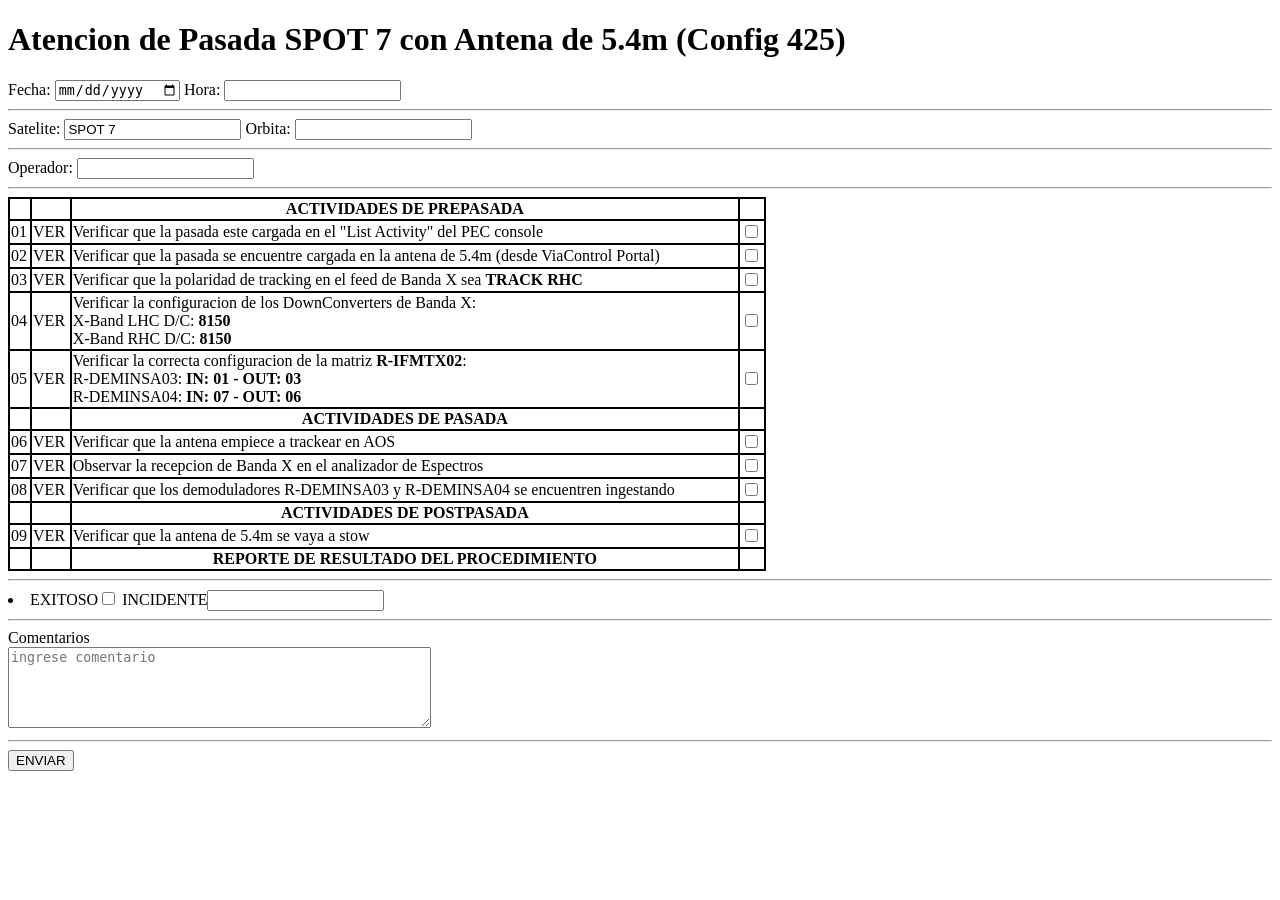
<file: checklists/425 SPOT7.html>
<!DOCTYPE html>
<html>
<head>
    <title>425 SPOT 7</title>
    <style>
        table, th, td {border: 2px solid black;border-collapse: collapse;}
    </style>
</head>
<body>
    <h1>Atencion de Pasada SPOT 7 con Antena de 5.4m (Config 425)</h1>
    <form>
        Fecha: <input type="date" name="fecha"/> <!--Fecha, Hora y operador deberian ser automaticas-->
        Hora: <input tyoe="time" name="hora"/>
        <hr>
        Satelite: <input value="SPOT 7" type="text" name="satelite"/>
        Orbita: <input type="number" name="orbita"/>
        <hr>
        Operador: <input type="text" name="Operador"/>
        <hr>       
        <table style="width: 60%;">
            <tr>
                <td></td>
                <td></td>
                <th>ACTIVIDADES DE PREPASADA</th>
                <td></td>
            </tr>
            <tr>
                <td>01</td>
                <td>VER</td>
                <td>Verificar que la pasada este cargada en el "List Activity" del PEC console</td>
                <td><input type="checkbox" name="1"/></td>
            </tr>
            <tr>
                <td>02</td>
                <td>VER</td>
                <td>
                    Verificar que la pasada se encuentre cargada en la antena de 5.4m
                    (desde ViaControl Portal)
                </td>
                <td><input type="checkbox" name="2"/></td>
            </tr>
            <tr>
                <td>03</td>
                <td>VER</td>
                <td>
                    Verificar que la polaridad de tracking en el feed de
                    Banda X sea <b>TRACK RHC</b>                    
                </td>
                <td><input type="checkbox" name="3"/></td>
            </tr>                
            <tr>
                <td>04</td>
                <td>VER</td>
                <td>
                    Verificar la configuracion de los DownConverters de Banda X:<br>
                X-Band LHC D/C: <b>8150</b><br>
                X-Band RHC D/C: <b>8150</b>
                <td><input type="checkbox" name="4"/></td>
            </tr>            
            <tr>
                <td>05</td>
                <td>VER</td>
                <td>
                    Verificar la correcta configuracion de la matriz <b>R-IFMTX02</b>:<br>
                    R-DEMINSA03: <b>IN: 01 - OUT: 03</b><br>
                    R-DEMINSA04: <b>IN: 07 - OUT: 06</b>
                </td>
                <td><input type="checkbox" name="5"/></td>
            </tr>
            <tr>
                <td></td>
                <td></td>
                <th>ACTIVIDADES DE PASADA</th>
                <td></td>
            </tr>
            <tr>
                <td>06</td>
                <td>VER</td>
                <td>
                    Verificar que la antena empiece a trackear en AOS
                </td>
                <td><input type="checkbox" name="6"/></td>
            </tr>
            <tr>
                <td>07</td>
                <td>VER</td>
                <td>
                    Observar la recepcion de Banda X en el analizador de Espectros
                </td>
                <td><input type="checkbox" name="7"/></td>
            </tr>
            <tr>
                <td>08</td>
                <td>VER</td>
                <td>
                    Verificar que los demoduladores R-DEMINSA03 y R-DEMINSA04
                    se encuentren ingestando
                </td>
                <td><input type="checkbox" name="8"/></td>
            </tr>
            <tr>
                <td></td>
                <td></td>
                <th>ACTIVIDADES DE POSTPASADA</th>
                <td></td>
            </tr>
            <tr>
                <td>09</td>
                <td>VER</td>
                <td>Verificar que la antena de 5.4m se vaya a stow</td>
                <td><input type="checkbox" name="9"/></td>
            </tr>
            <tr>
                <td></td>
                <td></td>
                <th>REPORTE DE RESULTADO DEL PROCEDIMIENTO</th>
                <td></td>
            </tr>
        </table>
        <hr>
        <li>
        EXITOSO<input type="checkbox" name="exitoso"/>
        INCIDENTE<input type="number" name="incidente"/>
        </li>
        <hr>
        <label for="comentario">Comentarios</label>
        <br>
        <textarea cols="50" rows="5" id="comentario" placeholder="ingrese comentario" name="comentario"></textarea>
        <hr>
        <button type="submit" value="submit">ENVIAR</button>
    </form>    
</body>
</html>
</file>
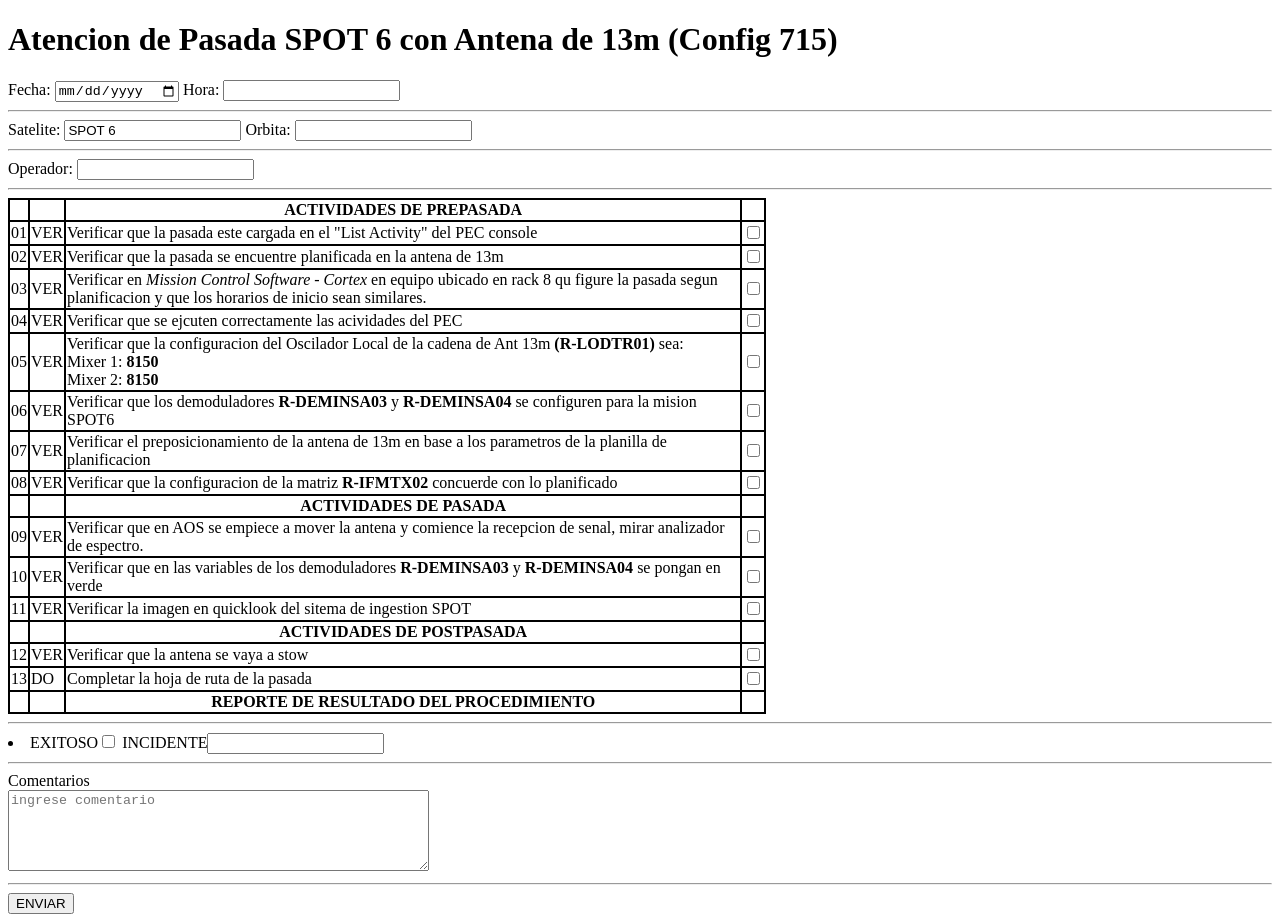
<file: checklists/715 SPOT6.html>
<!DOCTYPE html>
<html>
<head>
    <title>715 SPOT 6</title>
    <style>
        table, th, td {border: 2px solid black;border-collapse: collapse;}
    </style>
</head>
<body>
    <h1>Atencion de Pasada SPOT 6 con Antena de 13m (Config 715)</h1>
    <form>
        Fecha: <input type="date" name="fecha"/> <!--Fecha, Hora y operador deberian ser automaticas-->
        Hora: <input tyoe="time" name="hora"/>
        <hr>
        Satelite: <input value="SPOT 6" type="text" name="satelite"/>
        Orbita: <input type="number" name="orbita"/>
        <hr>
        Operador: <input type="text" name="Operador"/>
        <hr>       
        <table style="width: 60%;">
            <tr>
                <td></td>
                <td></td>
                <th>ACTIVIDADES DE PREPASADA</th>
                <td></td>
            </tr>
            <tr>
                <td>01</td>
                <td>VER</td>
                <td>Verificar que la pasada este cargada en el "List Activity" del PEC console</td>
                <td><input type="checkbox" name="1"/></td>
            </tr>
            <tr>
                <td>02</td>
                <td>VER</td>
                <td>Verificar que la pasada se encuentre planificada en la antena de 13m</td>
                <td><input type="checkbox" name="2"/></td>
            </tr>
            <tr>
                <td>03</td>
                <td>VER</td>
                <td>Verificar en <i>Mission Control Software - Cortex</i> en equipo ubicado
                en rack 8 qu figure la pasada segun planificacion y que los horarios de inicio sean 
                similares.
                </td>
                <td><input type="checkbox" name="3"/></td>
            </tr>                
            <tr>
                <td>04</td>
                <td>VER</td>
                <td>Verificar que se ejcuten correctamente las acividades del PEC</td>
                <td><input type="checkbox" name="4"/></td>
            </tr>
            <tr>
                <td>05</td>
                <td>VER</td>
                <td>Verificar que la configuracion del Oscilador Local de la cadena 
                    de Ant 13m <b>(R-LODTR01)</b> sea:<br>
                Mixer 1: <b>8150</b><br>
                Mixer 2: <b>8150</b><br>
                </td>
                <td><input type="checkbox" name="5"/></td>
            </tr>
            <tr>
                <td>06</td>
                <td>VER</td>
                <td>Verificar que los demoduladores <b>R-DEMINSA03</b> y <b>R-DEMINSA04</b> se
                    configuren para la mision SPOT6                
                </td>
                <td><input type="checkbox" name="6"/></td>
            </tr>
            <tr>
                <td>07</td>
                <td>VER</td>
                <td>Verificar el preposicionamiento de la antena de 13m en base a los parametros de la
                    planilla de planificacion
                </td>
                <td><input type="checkbox" name="7"/></td>
            </tr>
            <tr>
                <td>08</td>
                <td>VER</td>
                <td>Verificar que la configuracion de la matriz <b>R-IFMTX02</b>
                    concuerde con lo planificado
                </td>
                <td><input type="checkbox" name="8"/></td>
            </tr>
            <tr>
                <td></td>
                <td></td>
                <th>ACTIVIDADES DE PASADA</th>
                <td></td>
            </tr>
            <tr>
                <td>09</td>
                <td>VER</td>
                <td>Verificar que en AOS se empiece a mover la antena y comience la recepcion de senal, mirar
                    analizador de espectro.
                </td>
                <td><input type="checkbox" name="9"/></td>
            </tr>
            <tr>
                <td>10</td>
                <td>VER</td>
                <td>Verificar que en las variables de los demoduladores <b>R-DEMINSA03</b> y
                    <b>R-DEMINSA04</b> se pongan en verde</td>
                <td><input type="checkbox" name="10"/></td>
            </tr>
            <tr>
                <td>11</td>
                <td>VER</td>
                <td>Verificar la imagen en quicklook del sitema de ingestion SPOT
                </td>
                <td><input type="checkbox" name="11"/></td>
            </tr>
            <tr>
                <td></td>
                <td></td>
                <th>ACTIVIDADES DE POSTPASADA</th>
                <td></td>
            </tr>
            <tr>
                <td>12</td>
                <td>VER</td>
                <td>Verificar que la antena se vaya a stow</td>
                <td><input type="checkbox" name="12"/></td>
            </tr>
                        <tr>
                <td>13</td>
                <td>DO</td>
                <td>Completar la hoja de ruta de la pasada</td>
                <td><input type="checkbox" name="13"/></td>
            </tr>

            <tr>
                <td></td>
                <td></td>
                <th>REPORTE DE RESULTADO DEL PROCEDIMIENTO</th>
                <td></td>
            </tr>
        </table>
        <hr>
        <li>
        EXITOSO<input type="checkbox" name="exitoso"/>
        INCIDENTE<input type="number" name="incidente"/>
        </li>
        <hr>
        <label for="comentario">Comentarios</label>
        <br>
        <textarea cols="50" rows="5" id="comentario" placeholder="ingrese comentario" name="comentario"></textarea>
        <hr>
        <button type="submit" value="submit">ENVIAR</button>
    </form>    
</body>
</html>
</file>
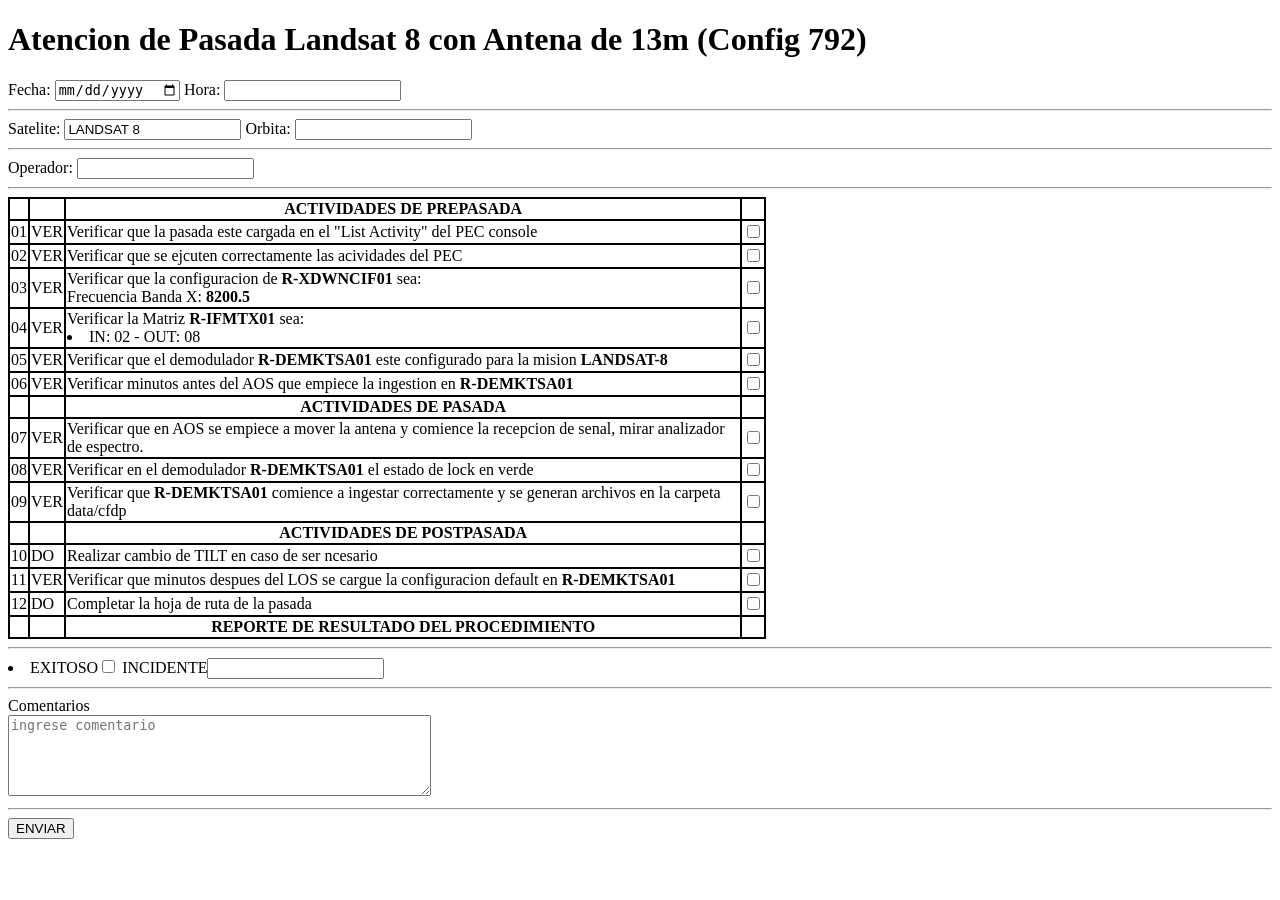
<file: checklists/792 LANDSAT8.HTML>
<!DOCTYPE html>
<html>
<head>
    <title>792 LANDSAT8</title>
    <style>
        table, th, td {border: 2px solid black;border-collapse: collapse;}
    </style>
</head>
<body>
    <h1>Atencion de Pasada Landsat 8 con Antena de 13m (Config 792)</h1>
    <form>
        Fecha: <input type="date" name="fecha"/> <!--Fecha, Hora y operador deberian ser automaticas-->
        Hora: <input tyoe="time" name="hora"/>
        <hr>
        Satelite: <input value="LANDSAT 8" type="text" name="satelite"/>
        Orbita: <input type="number" name="orbita"/>
        <hr>
        Operador: <input type="text" name="Operador"/>
        <hr>       
        <table style="width: 60%;">
            <tr>
                <td></td>
                <td></td>
                <th>ACTIVIDADES DE PREPASADA</th>
                <td></td>
            </tr>
            <tr>
                <td>01</td>
                <td>VER</td>
                <td>Verificar que la pasada este cargada en el "List Activity" del PEC console</td>
                <td><input type="checkbox" name="1"/></td>
            </tr>                
            <tr>
                <td>02</td>
                <td>VER</td>
                <td>Verificar que se ejcuten correctamente las acividades del PEC</td>
                <td><input type="checkbox" name="2"/></td>
            </tr>
            <tr>
                <td>03</td>
                <td>VER</td>
                <td>Verificar que la configuracion de <b>R-XDWNCIF01</b> sea:<br>
                Frecuencia Banda X: <b>8200.5</b><br>
                </td>
                <td><input type="checkbox" name="3"/></td>
            </tr>
            <tr>
                <td>04</td>
                <td>VER</td>
                <td>Verificar la Matriz <b>R-IFMTX01</b> sea:<br>
                    <li>IN: 02 - OUT: 08</li>
                </td>
                <td><input type="checkbox" name="4"/></td>
            </tr>
            <tr>
                <td>05</td>
                <td>VER</td>
                <td>Verificar que el demodulador <b>R-DEMKTSA01</b> este configurado para la mision <b>LANDSAT-8</b></td>
                <td><input type="checkbox" name="5"/></td>
            </tr>
            <tr>
                <td>06</td>
                <td>VER</td>
                <td>Verificar minutos antes del AOS que empiece la ingestion en <b>R-DEMKTSA01</b>
                </td>
                <td><input type="checkbox" name="6"/></td>
            </tr>
            <tr>
                <td></td>
                <td></td>
                <th>ACTIVIDADES DE PASADA</th>
                <td></td>
            </tr>
            <tr>
                <td>07</td>
                <td>VER</td>
                <td>Verificar que en AOS se empiece a mover la antena y comience la recepcion de senal, mirar
                    analizador de espectro.
                </td>
                <td><input type="checkbox" name="7"/></td>
            </tr>
            <tr>
                <td>08</td>
                <td>VER</td>
                <td>Verificar en el demodulador <b>R-DEMKTSA01</b> el estado de lock en verde</td>
                <td><input type="checkbox" name="8"/></td>
            </tr>
            <tr>
                <td>09</td>
                <td>VER</td>
                <td>Verificar que <b>R-DEMKTSA01</b> comience a ingestar correctamente
                    y se generan archivos en la carpeta data/cfdp
                </td>
                <td><input type="checkbox" name="9"/></td>
            </tr>
            <tr>
                <td></td>
                <td></td>
                <th>ACTIVIDADES DE POSTPASADA</th>
                <td></td>
            </tr>
            <tr>
                <td>10</td>
                <td>DO</td>
                <td>Realizar cambio de TILT en caso de ser ncesario</td>
                <td><input type="checkbox" name="10"/></td>
            </tr>
            <tr>
                <td>11</td>
                <td>VER</td>
                <td>Verificar que minutos despues del LOS se cargue la configuracion
                    default en <b>R-DEMKTSA01</b>
                </td>
                <td><input type="checkbox" name="11"/></td>
            </tr>
            <tr>
                <td>12</td>
                <td>DO</td>
                <td>Completar la hoja de ruta de la pasada</td>
                <td><input type="checkbox" name="12"/></td>
            </tr>

            <tr>
                <td></td>
                <td></td>
                <th>REPORTE DE RESULTADO DEL PROCEDIMIENTO</th>
                <td></td>
            </tr>
        </table>
        <hr>
        <li>
        EXITOSO<input type="checkbox" name="exitoso"/>
        INCIDENTE<input type="number" name="incidente"/>
        </li>
        <hr>
        <label for="comentario">Comentarios</label>
        <br>
        <textarea cols="50" rows="5" id="comentario" placeholder="ingrese comentario" name="comentario"></textarea>
        <hr>
        <button type="submit" value="submit">ENVIAR</button>
    </form>    
</body>
</html>
</file>
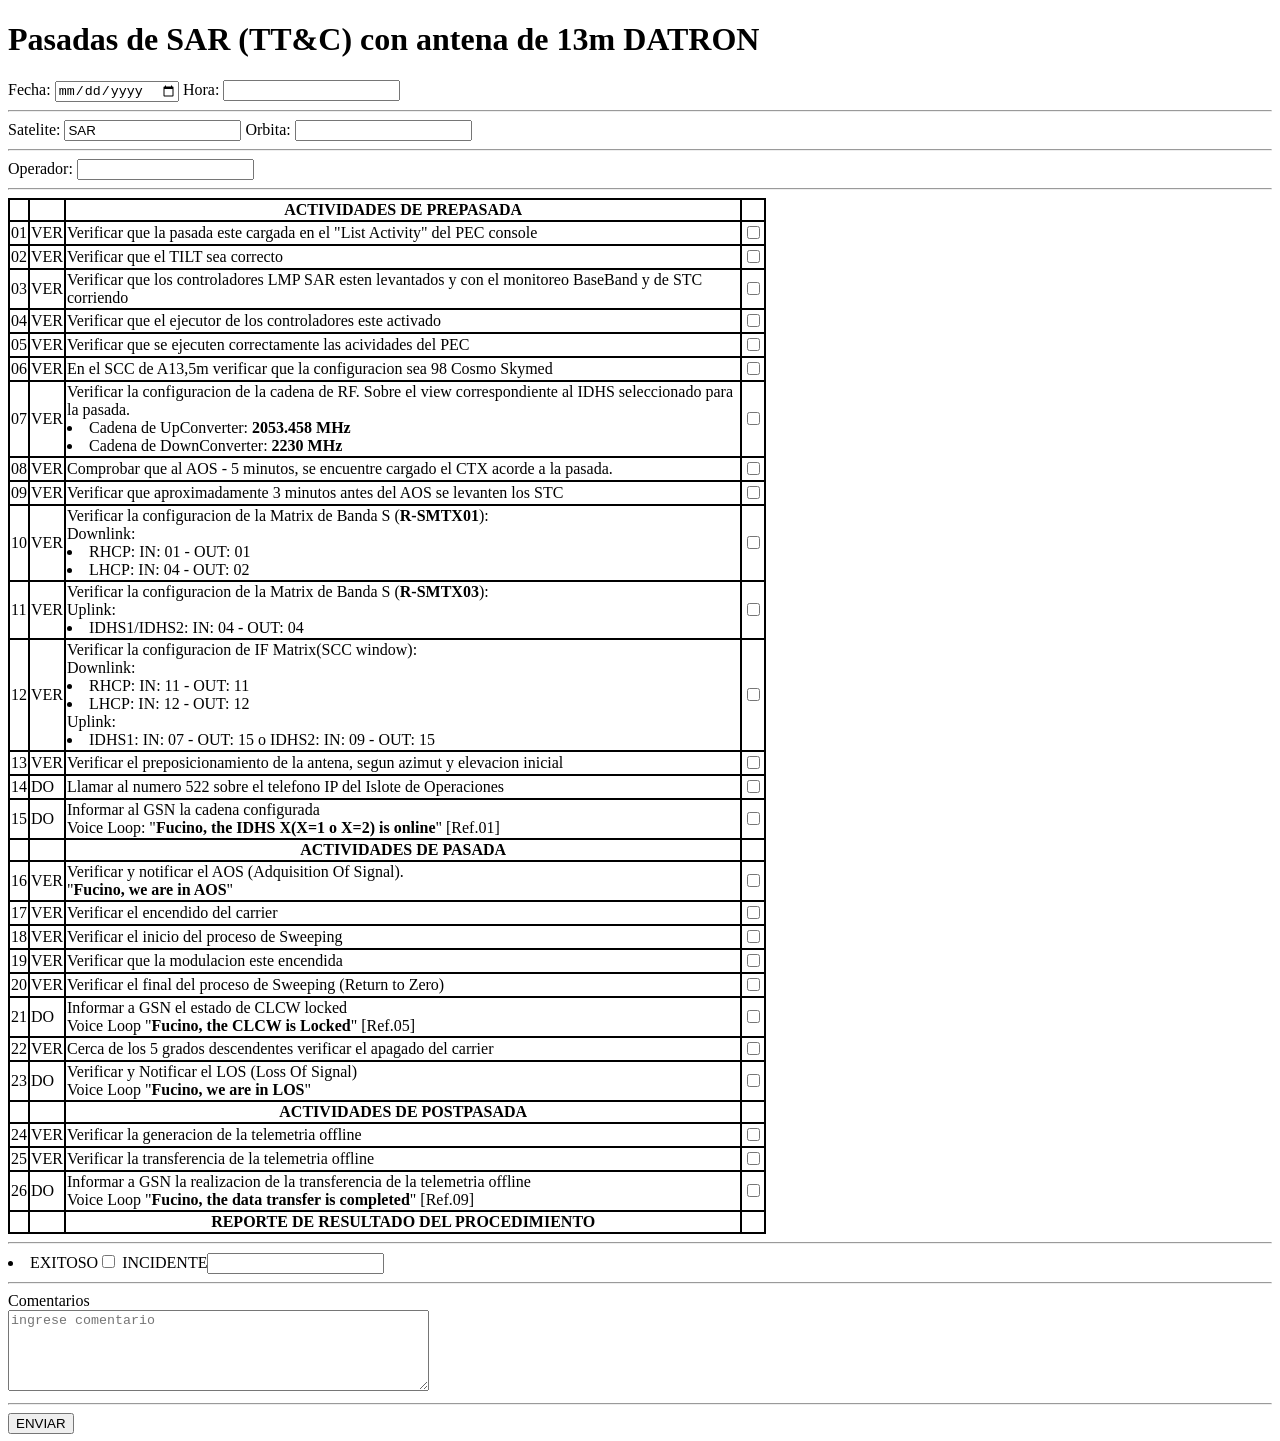
<file: checklists/SARTTC13D.html>
<!DOCTYPE html>
<html>
<head>
    <title>SAR TTyC A13D</title>
    <style>
        table, th, td {border: 2px solid black;border-collapse: collapse;}
    </style>
</head>
<body>
    <h1>Pasadas de SAR (TT&C) con antena de 13m DATRON</h1>
    <form>
        Fecha: <input type="date" name="fecha"/> <!--Fecha, Hora y operador deberian ser automaticas-->
        Hora: <input tyoe="time" name="hora"/>
        <hr>
        Satelite: <input value="SAR" type="text" name="satelite"/>
        Orbita: <input type="number" name="orbita"/>
        <hr>
        Operador: <input type="text" name="Operador"/>
        <hr>       
        <table style="width: 60%;">
            <tr>
                <td></td>
                <td></td>
                <th>ACTIVIDADES DE PREPASADA</th>
                <td></td>
            </tr>
            <tr>
                <td>01</td>
                <td>VER</td>
                <td>Verificar que la pasada este cargada en el "List Activity" del PEC console</td>
                <td><input type="checkbox" name="1"/></td>
            </tr>
            <tr>
                <td>02</td>
                <td>VER</td>
                <td>Verificar que el TILT sea correcto</td>
                <td><input type="checkbox" name="2"/></td>
            </tr>
            <tr>
                <td>03</td>
                <td>VER</td>
                <td>
                    Verificar que los controladores LMP SAR esten levantados y
                    con el monitoreo BaseBand y de STC corriendo
                </td>
                <td><input type="checkbox" name="3"/></td>
            </tr>
            <tr>
                <td>04</td>
                <td>VER</td>
                <td>
                    Verificar que el ejecutor de los controladores este activado
                </td>
                <td><input type="checkbox" name="4"/></td>
            </tr>                
            <tr>
                <td>05</td>
                <td>VER</td>
                <td>
                    Verificar que se ejecuten correctamente las acividades del PEC
                </td>
                <td><input type="checkbox" name="5"/></td>
            </tr>
            <tr>
                <td>06</td>
                <td>VER</td>
                <td>
                    En el SCC de A13,5m verificar que la configuracion sea
                    98 Cosmo Skymed
                </td>
                <td><input type="checkbox" name="6"/></td>
            </tr>
            <tr>
                <td>07</td>
                <td>VER</td>
                <td>
                    Verificar la configuracion de la cadena de RF. Sobre el view
                    correspondiente al IDHS seleccionado para la pasada. <br>
                    <li> Cadena de UpConverter: <b>2053.458 MHz</b></li>
                    <li> Cadena de DownConverter: <b>2230 MHz</b></li>
                </td>
                <td><input type="checkbox" name="7"/></td>
            </tr>
            <tr>
                <td>08</td>
                <td>VER</td>
                <td>
                    Comprobar que al AOS - 5 minutos, se encuentre cargado el CTX
                    acorde a la pasada.
                </td>
                <td><input type="checkbox" name="8"/></td>
            </tr>
            <tr>
                <td>09</td>
                <td>VER</td>
                <td>
                    Verificar que aproximadamente 3 minutos antes del AOS se levanten los STC
                </td>
                <td><input type="checkbox" name="9"/></td>
            </tr>
            <tr>
                <td>10</td>
                <td>VER</td>
                <td>
                    Verificar la configuracion de la Matrix de Banda S (<b>R-SMTX01</b>):<br>
                    Downlink:<br>
                    <li>RHCP: IN: 01 - OUT: 01</li>
                    <li>LHCP: IN: 04 - OUT: 02</li>
                </td>
                <td><input type="checkbox" name="10"/></td>
            </tr>
            <tr>
                <td>11</td>
                <td>VER</td>
                <td>
                    Verificar la configuracion de la Matrix de Banda S (<b>R-SMTX03</b>):<br>
                    Uplink:<br>
                    <li>IDHS1/IDHS2: IN: 04 - OUT: 04</li>                    
                </td>
                <td><input type="checkbox" name="11"/></td>
            </tr>
            <tr>
                <td>12</td>
                <td>VER</td>
                <td>
                    Verificar la configuracion de IF Matrix(SCC window):<br>
                    Downlink:<br>
                    <li>RHCP: IN: 11 - OUT: 11</li>
                    <li>LHCP: IN: 12 - OUT: 12</li>
                    Uplink:<br>
                    <li>IDHS1: IN: 07 - OUT: 15 o IDHS2: IN: 09 - OUT: 15</li>                     
                </td>
                <td><input type="checkbox" name="12"/></td>
            </tr>
            <tr>
                <td>13</td>
                <td>VER</td>
                <td>
                    Verificar el preposicionamiento de la antena, segun azimut
                    y elevacion inicial
                </td>
                <td><input type="checkbox" name="13"/></td>
            </tr>
            <tr>
                <td>14</td>
                <td>DO</td>
                <td>
                    Llamar al numero 522 sobre el telefono IP del Islote de Operaciones
                </td>
                <td><input type="checkbox" name="14"/></td>
            </tr>
            <tr>
                <td>15</td>
                <td>DO</td>
                <td>
                    Informar al GSN la cadena configurada <br>
                    Voice Loop: "<b>Fucino, the IDHS X(X=1 o X=2) is online</b>" [Ref.01]
                </td>
                <td><input type="checkbox" name="15"/></td>
            </tr>
            <tr>
                <td></td>
                <td></td>
                <th>ACTIVIDADES DE PASADA</th>
                <td></td>
            </tr>
            <tr>
                <td>16</td>
                <td>VER</td>
                <td>
                    Verificar y notificar el AOS (Adquisition Of Signal).<br>
                    "<b>Fucino, we are in AOS</b>"
                </td>
                <td><input type="checkbox" name="16"/></td>
            </tr>
            <tr>
                <td>17</td>
                <td>VER</td>
                <td>
                    Verificar el encendido del carrier
                </td>
                <td><input type="checkbox" name="17"/></td>
            </tr>
            <tr>
                <td>18</td>
                <td>VER</td>
                <td>
                    Verificar el inicio del proceso de Sweeping
                </td>
                <td><input type="checkbox" name="18"/></td>
            </tr>
            <tr>
                <td>19</td>
                <td>VER</td>
                <td>
                    Verificar que la modulacion este encendida
                </td>
                <td><input type="checkbox" name="19"/></td>
            </tr>
            <tr>
                <td>20</td>
                <td>VER</td>
                <td>
                    Verificar el final del proceso de Sweeping (Return to Zero)
                </td>
                <td><input type="checkbox" name="20"/></td>
            </tr>
            <tr>
                <td>21</td>
                <td>DO</td>
                <td>
                    Informar a GSN el estado de CLCW locked<br>
                    Voice Loop "<b>Fucino, the CLCW is Locked</b>" [Ref.05]
                </td>
                <td><input type="checkbox" name="21"/></td>
            </tr>
            <tr>
                <td>22</td>
                <td>VER</td>
                <td>
                    Cerca de los 5 grados descendentes verificar el apagado del carrier
                </td>
                <td><input type="checkbox" name="22"/></td>
            </tr>
            <tr>
                <td>23</td>
                <td>DO</td>
                <td>
                    Verificar y Notificar el LOS (Loss Of Signal)<br>
                    Voice Loop "<b>Fucino, we are in LOS</b>"
                </td>
                <td><input type="checkbox" name="23"/></td>
            </tr>
            <tr>
                <td></td>
                <td></td>
                <th>ACTIVIDADES DE POSTPASADA</th>
                <td></td>
            </tr>
            <tr>
                <td>24</td>
                <td>VER</td>
                <td>
                    Verificar la generacion de la telemetria offline
                </td>
                <td><input type="checkbox" name="24"/></td>
            </tr>
            <tr>
                <td>25</td>
                <td>VER</td>
                <td>
                    Verificar la transferencia de la telemetria offline
                </td>
                <td><input type="checkbox" name="25"/></td>
            </tr>
            <tr>
                <td>26</td>
                <td>DO</td>
                <td>
                    Informar a GSN la realizacion de la transferencia de la
                    telemetria offline<br>
                    Voice Loop "<b>Fucino, the data transfer is completed</b>" [Ref.09]
                </td>
                <td><input type="checkbox" name="26"/></td>
            </tr>
            <tr>
                <td></td>
                <td></td>
                <th>REPORTE DE RESULTADO DEL PROCEDIMIENTO</th>
                <td></td>
            </tr>
        </table>
        <hr>
        <li>
        EXITOSO<input type="checkbox" name="exitoso"/>
        INCIDENTE<input type="number" name="incidente"/>
        </li>
        <hr>
        <label for="comentario">Comentarios</label>
        <br>
        <textarea cols="50" rows="5" id="comentario" placeholder="ingrese comentario" name="comentario"></textarea>
        <hr>
        <button type="submit" value="submit">ENVIAR</button>
    </form>    
</body>
</html>
</file>
<file: Curso CSS/style.css>
#titulo {
    color:tomato;
}

.texto {
    color:blue;
}

p.especial {
    color:aquamarine;
}

div p {
    color:mediumseagreen;
}

div h2, div h3 {
    color:brown;
}

* {
    font-size: 24px;
    /*color:black;*/
}

/* el color se puede elegir con RGB(de 0 a 255), nombre, con tres digitos(#000, cada cero es uno de los colores) 
o hexadecimal(#000000 los primeros dos son rojo, etc 
RGB: color:rgb(47, 138, 109)
3digitos: color:#f00
hexadecimal: color:#f0f000
nombre: color:black
*/
.color {
    border-style:solid;
    border-color:blue;
    border-radius: 5px;
    border-width: 5px; /* las medidas absolutas pueden ser en px, cm, mm, in(inches), pt(point), pc(picas 12pt)*/
    /* las medidas relativas son: em(dos veces el tamaño de la fuente que se esta usando
    rem: es igual pero usa de referencia el elemento raiz (la etiqueta html en este caso, tamaño defecto de 16px*/
    /* border: 5px black solid  */
    /* con ctrl+sapace vemos las alternativas disponibles
    doted
    dashed
    solid
    double
    groove
    ridge
    inset
    outset
    none
    hidden
    */
}
/* asi se escriben los comentarios en css */
#fondo {
    background-color: rgba(0,0,0,0.3); /* rgba tambien permite pasar la transparencia tiene que ser con coma*/
    opacity: 0.3; /*para dar la transparencia al elemento completo, no solo al fondo*/
    background-image: url('img2.jpg');
    height: 200px;
    background-size: 100px 100px; /*puede ser: auto, cover(se adapta el tamaño), contain... tambien pueden ser el
    alto y ancho: 440px 200px*/
    background-repeat: no-repeat; /*puede ser: repet-x(eje horizontal) repeat-y(eje vertical)*/
    background-position: center top;/*left,right,center y top,center,bottom, tmabien se le pueden dar
    dimenciones*/
    /*tambien se puede usar solo la propiedad de background*/
    background: #f00 url('img2.jpg') repeat-y center bottom / 100px 100px;
}

.margen {
    background-color: chocolate;
    margin: 15px 20px 25px 30px; /*puede ser top, right, bottom, left o se puden poner directo los valores*/
    padding: 30px 25px 20px 15px;
    border: solid 10px black;
    height: 100px;
    width: 50px;
    overflow: hidden; /*o visible, si los elementos no entran en el recuadro se ocultan o lo traspasan
    tambin con scroll te da barras de navegacion
    */
    outline: 1px solid red /*es un borde que se coloca por fuera del elemento*/
}

.text {
    font-family: Verdana, Geneva, Tahoma, sans-serif;
    text-align: center; /* justify, */
    text-decoration: underline;/*none, underline, line-through, overline*/
    text-shadow: 3px 5px 5px blue;/*el primer valor es cuanto mover la sobra a la derecha, el segundo es 
    cuanto hacia abajoel tercero es la cantidad de blur*/
}

/*el orden de los estados de los links tiene que respetarse: link, visited, hover, active*/
/* a para seleccionar todos los <a> y link para elegir el estado, con link es cuando no ha sido visitado */
a:link {
    color:blueviolet
}
a:visited {
    color:red
}
/* hover es cuando le pasas el mouse por arriba*/
a:hover {
    color:yellow
}
/* active es cuando estas pinchando*/
a:active {
    color:blueviolet
}
</file>
